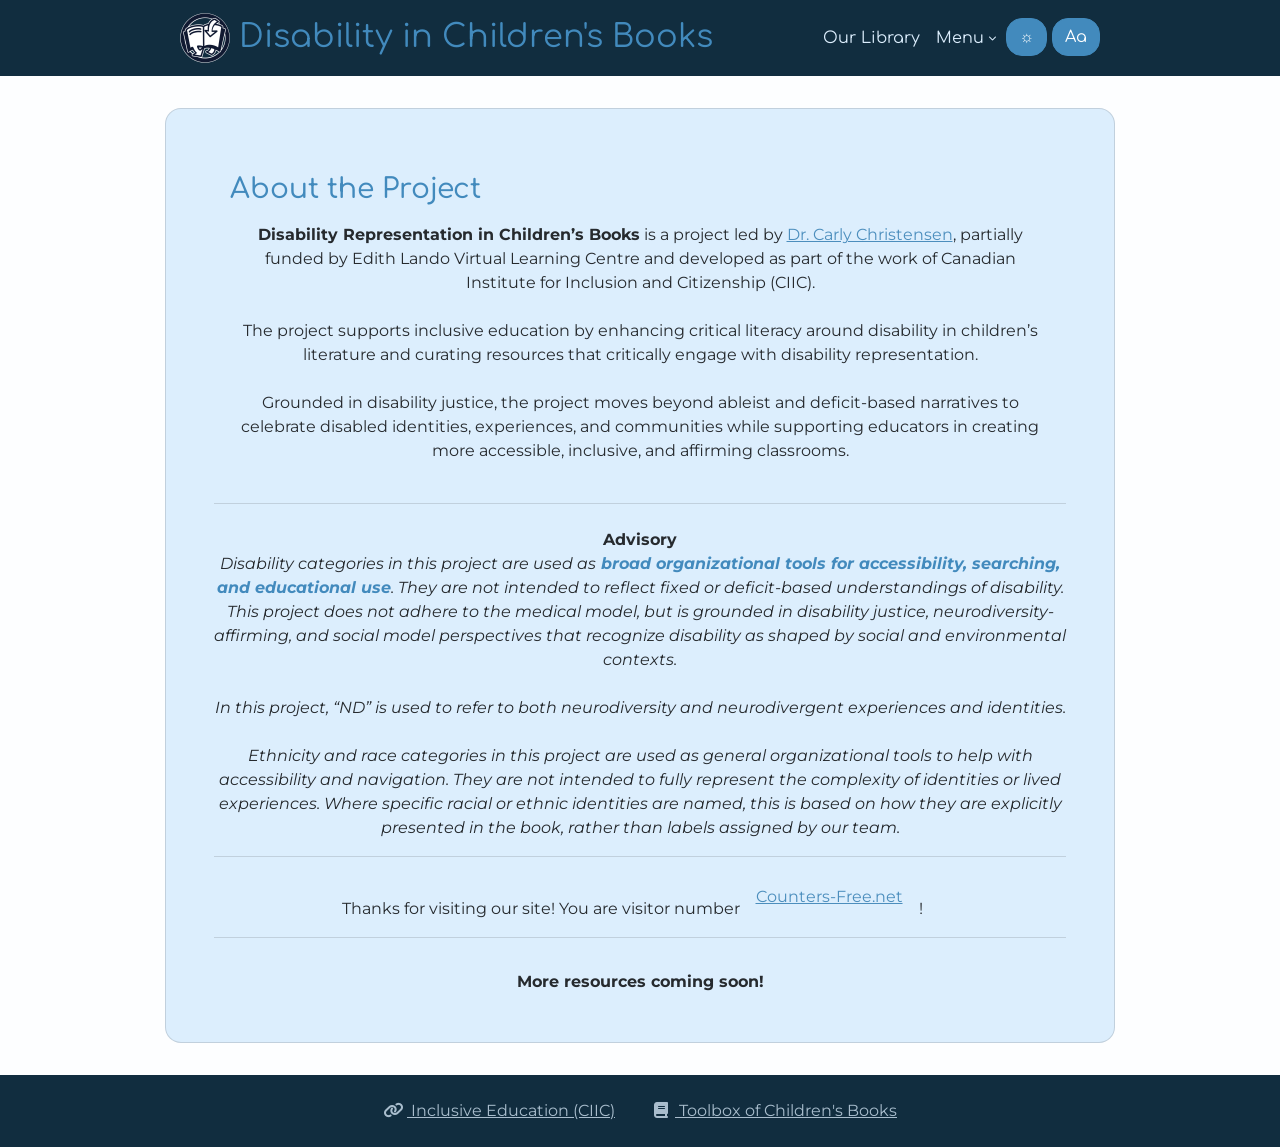
<file: about.html>
<!DOCTYPE html>
<html lang="en">

<head>

  <meta charset="UTF-8">
  <meta name="viewport" content="width=device-width, initial-scale=1.0">

  <!-- ----------------------------------------------------------------- -->
  <!-- About Your Site                                                   -->
  <!-- ----------------------------------------------------------------- -->
  <link rel="shortcut icon" type="image/png" href="assets/favicon.png" />
  <title>Disability in Children's Books</title>
  <meta name="title" content="Disability in Children's Books" />
  <meta name="type" content="website" />
  <meta name="url" content="https://disbilityinchildrensbook.github.io/book/" />
  <meta name="image" content="assets/meta.png" />
  <meta name="description" content="Supporting inclusive education by curating disability justice-grounded children's literature resources.">

  <!-- No AI scraping directives -->
  <meta name="robots" content="noai">
  <meta name="robots" content="noimageai">

  <!-- ----------------------------------------------------------------- -->
  <!-- Styles                                                            -->
  <!-- ----------------------------------------------------------------- -->

  <!-- Bootstrap CSS -->
  <!-- Using Bootstrap 4.5 because its closest to Toyhou.se's current version -->
  <!-- https://getbootstrap.com/docs/4.5/getting-started/introduction/ -->
  <link rel="stylesheet" href="https://cdn.jsdelivr.net/npm/bootstrap@4.5.3/dist/css/bootstrap.min.css" integrity="sha384-TX8t27EcRE3e/ihU7zmQxVncDAy5uIKz4rEkgIXeMed4M0jlfIDPvg6uqKI2xXr2" crossorigin="anonymous">

  <!-- Font Awesome Icons -->
  <link rel="stylesheet" href="https://cdnjs.cloudflare.com/ajax/libs/font-awesome/6.7.2/css/all.min.css">


  <!-- ----------------------------------------------------------------- -->
  <!-- Optional Styles                                                   -->
  <!-- ----------------------------------------------------------------- -->

  <!-- Custom CSS -->
  <link rel="stylesheet" type="text/css" href="styles/css/charadex.css">

  <!-- Google Font -->
  <link href="https://fonts.googleapis.com/css?family=Montserrat:400|Comfortaa:500" rel="stylesheet">


</head>

<body id="charadex-body">


  <!-- --------------------------------------------------------------------
  <-- Header
  <-------------------------------------------------------------------- -->
  <div class="load-html" id="header" data-source="includes/header.html"></div>


  <!-- --------------------------------------------------------------------
  <-- Main List
  <-------------------------------------------------------------------- -->
  <div class="container" id="main-container">
    <div class="card p-md-5 p-4">

      <!-- General Info
      <-------------------------------------------------------------------- -->
      <div class="p-3">
        <h3 class="text-primary mb-3">About the Project</h3>
        <div class="px-4">
         

        </div>
      <center>
         <b> Disability Representation in Children’s Books</b> is a project led by  <a href="https://ecps.educ.ubc.ca/carly-christensen/">Dr. Carly Christensen</a>, partially funded by Edith Lando Virtual Learning Centre and developed as part of the work of Canadian Institute for Inclusion and Citizenship (CIIC). 
       
       <br><br>
       
       
       The project supports inclusive education by enhancing critical literacy around disability in children’s literature and curating resources that critically engage with disability representation. 
       <br><br>
       
       Grounded in disability justice, the project moves beyond ableist and deficit-based narratives to celebrate disabled identities, experiences, and communities while supporting educators in creating more accessible, inclusive, and affirming classrooms.
      </center>

    


      </div> <hr class="my-4">
    
<b class="text-center" >Advisory</b>
<i class="text-center">Disability categories in this project are used as<b class="text-primary"> broad organizational tools for accessibility, searching, and educational use</b>. They are not intended to reflect fixed or deficit-based understandings of disability. This project does not adhere to the medical model, but is grounded in disability justice, neurodiversity-affirming, and social model perspectives that recognize disability as shaped by social and environmental contexts.				
	</i>			
  <br>
				  
<i class="text-center">In this project, “ND” is used to refer to both neurodiversity and neurodivergent experiences and identities.</i>		

<br>
<i class="text-center">
  Ethnicity and race categories in this project are used as general organizational tools to help with accessibility and navigation. They are not intended to fully represent the complexity of identities or lived experiences. Where specific racial or ethnic identities are named, this is based on how they are explicitly presented in the book, rather than labels assigned by our team.							
									
</i>
	<hr>
  <!--<div class="alert alert-info mb-3 py-2 px-3">
<p><b><i class="fa fa-circle-info mr-2"></i>  More features will be publically available soon! </p>
</div>-->
<div class="row no-gutters text-center" style="  display: flex;
  justify-content: center;
  align-items: center;  ">
  <center></center>
  <span class="col-auto pr-3 mt-4"> Thanks for visiting our site! You are visitor number</span><span class="col-auto"><a href='https://www.counters-free.net/'>Counters-Free.net</a>
  <script type='text/javascript' src='https://www.freevisitorcounters.com/auth.php?id=39378f1fe2e6967205dcf7df595dcff6ccb14082'></script>
<script type="text/javascript" src="https://www.freevisitorcounters.com/en/home/counter/1551804/t/3"></script></span>   <span class="col-auto pr-3 mt-4 pl-3"> !</span>
</div>



<hr>


<p class="text-center mt-3"><b>More resources coming soon!</b></p>
    </div>
  </div>

  <!-- --------------------------------------------------------------------
  <-- Footer
  <-------------------------------------------------------------------- -->
  <div class="load-html" id="footer" data-source="includes/footer.html"></div>

  <!-- ----------------------------------------------------------------- -->
  <!-- JS                                                                -->
  <!-- ----------------------------------------------------------------- -->

  <!-- JQuery -->
  <script src="https://code.jquery.com/jquery-3.6.0.js" integrity="sha256-H+K7U5CnXl1h5ywQfKtSj8PCmoN9aaq30gDh27Xc0jk=" crossorigin="anonymous"></script>

  <!-- Bootstrap -->
  <script src="https://cdn.jsdelivr.net/npm/bootstrap@4.5.3/dist/js/bootstrap.bundle.min.js" integrity="sha384-ho+j7jyWK8fNQe+A12Hb8AhRq26LrZ/JpcUGGOn+Y7RsweNrtN/tE3MoK7ZeZDyx" crossorigin="anonymous"></script>

  <!-- Charadex Script -->
  <script src="styles/js/pages/base.js" type="module"></script>


</body>

</html>
</file>
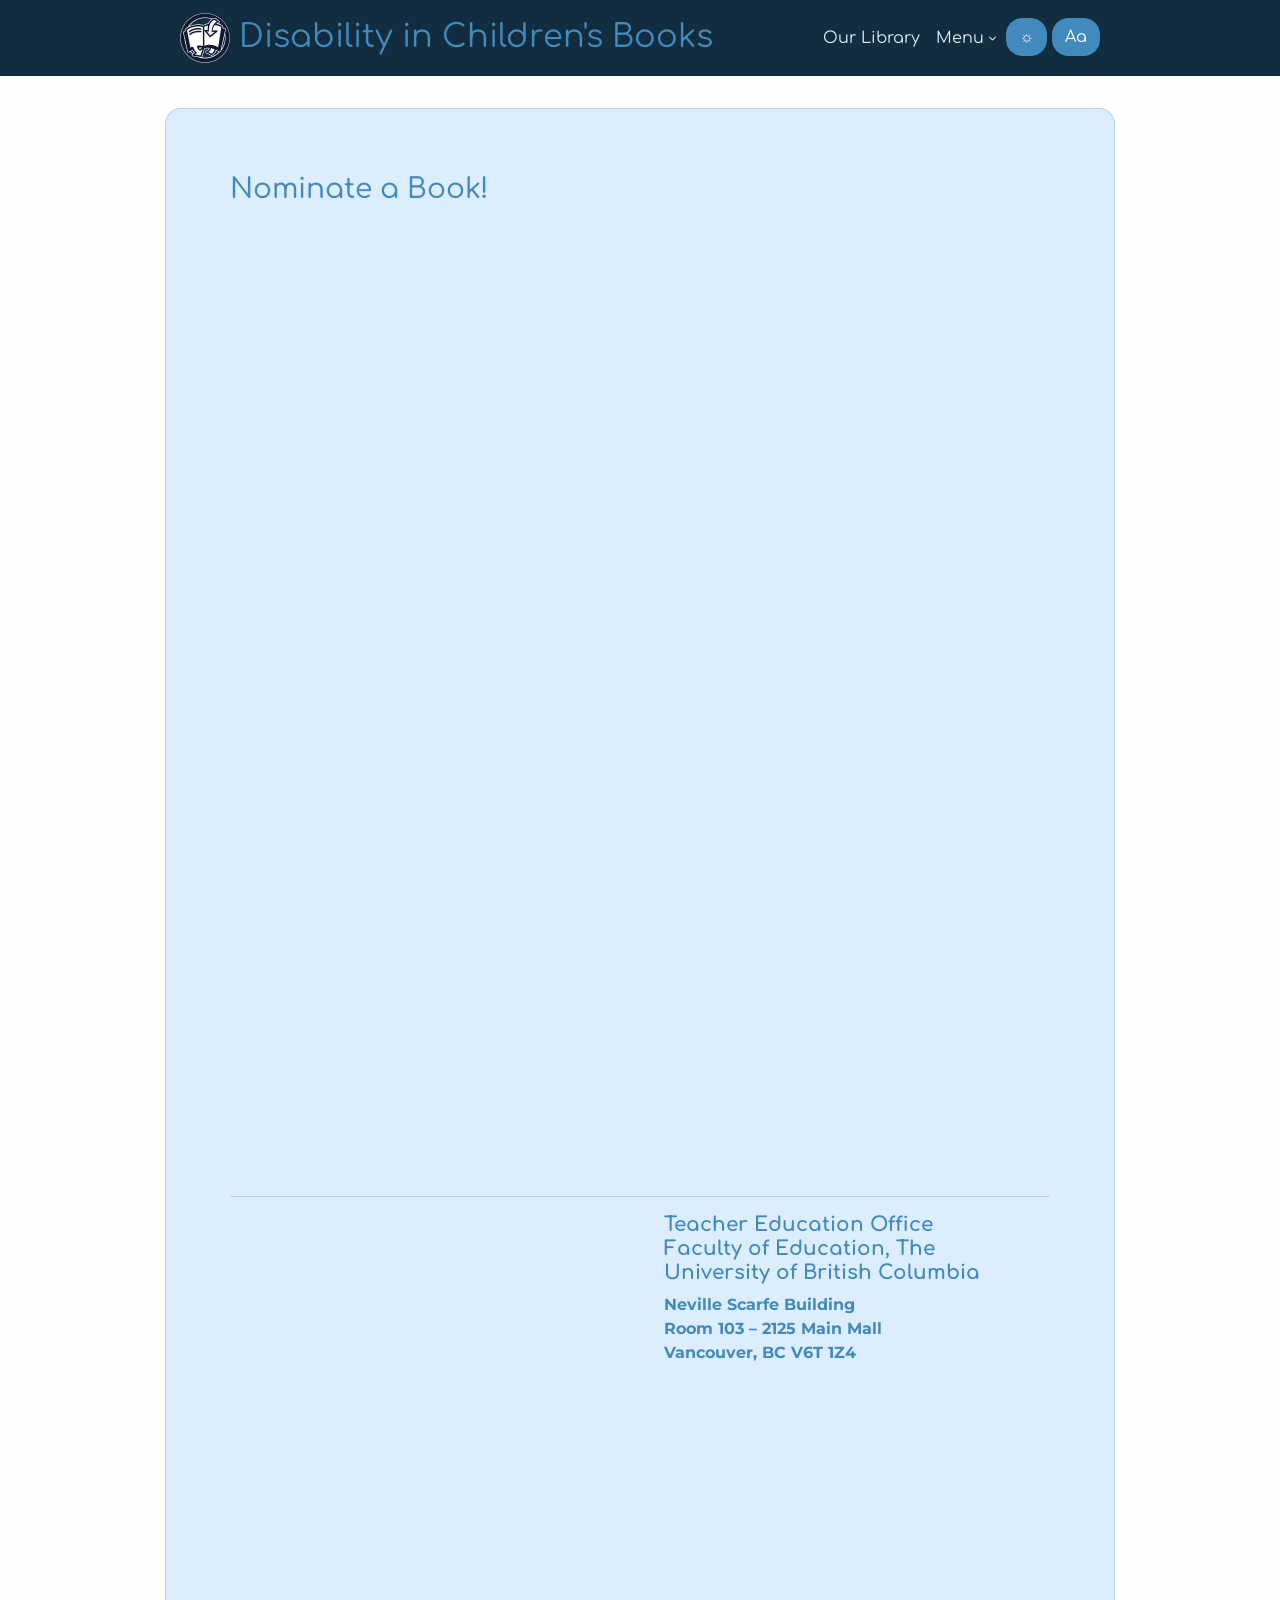
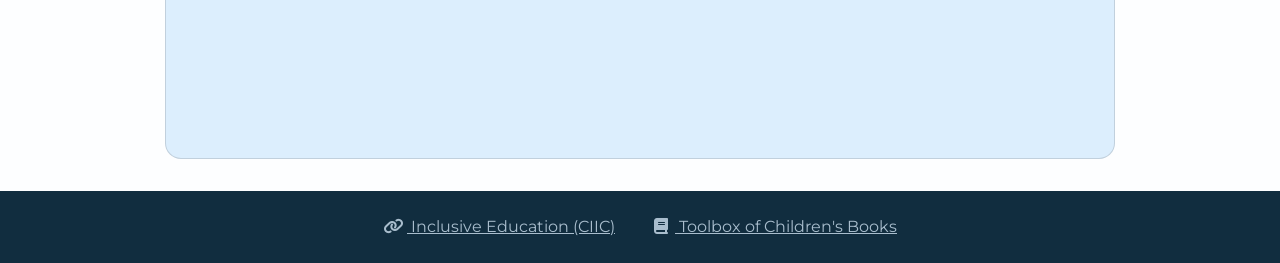
<file: nominate.html>
<!DOCTYPE html>
<html lang="en">

<head>

  <meta charset="UTF-8">
  <meta name="viewport" content="width=device-width, initial-scale=1.0">

  <!-- ----------------------------------------------------------------- -->
  <!-- About Your Site                                                   -->
  <!-- ----------------------------------------------------------------- -->
  <link rel="shortcut icon" type="image/png" href="assets/favicon.png" />
  <title>Disability in Children's Books</title>
  <meta name="title" content="Disability in Children's Books" />
  <meta name="type" content="website" />
  <meta name="url" content="https://disbilityinchildrensbook.github.io/book/" />
  <meta name="image" content="assets/meta.png" />
  <meta name="description" content="Supporting inclusive education by curating disability justice-grounded children's literature resources.">

  <!-- No AI scraping directives -->
  <meta name="robots" content="noai">
  <meta name="robots" content="noimageai">


  <!-- ----------------------------------------------------------------- -->
  <!-- Styles                                                            -->
  <!-- ----------------------------------------------------------------- -->

  <!-- Bootstrap CSS -->
  <!-- Using Bootstrap 4.5 because its closest to Toyhou.se's current version -->
  <!-- https://getbootstrap.com/docs/4.5/getting-started/introduction/ -->
  <link rel="stylesheet" href="https://cdn.jsdelivr.net/npm/bootstrap@4.5.3/dist/css/bootstrap.min.css" integrity="sha384-TX8t27EcRE3e/ihU7zmQxVncDAy5uIKz4rEkgIXeMed4M0jlfIDPvg6uqKI2xXr2" crossorigin="anonymous">

  <!-- Font Awesome Icons -->
  <link rel="stylesheet" href="https://cdnjs.cloudflare.com/ajax/libs/font-awesome/6.7.2/css/all.min.css">


  <!-- ----------------------------------------------------------------- -->
  <!-- Optional Styles                                                   -->
  <!-- ----------------------------------------------------------------- -->

  <!-- Custom CSS -->
  <link rel="stylesheet" type="text/css" href="styles/css/charadex.css">

  <!-- Google Font -->
  <link href="https://fonts.googleapis.com/css?family=Montserrat:400|Comfortaa:500" rel="stylesheet">


</head>

<body id="charadex-body">


  <!-- --------------------------------------------------------------------
  <-- Header
  <-------------------------------------------------------------------- -->
  <div class="load-html" id="header" data-source="includes/header.html"></div>


  <!-- --------------------------------------------------------------------
  <-- Main List
  <-------------------------------------------------------------------- -->
  <div class="container" id="main-container">
    <div class="card p-md-5 p-4">

      <!-- General Info
      <-------------------------------------------------------------------- -->
      <div class="p-3">
          <h3 class="text-primary mb-3">Nominate a Book!</h3>

          <div class="px-4">
          <iframe src="https://docs.google.com/forms/d/e/1FAIpQLSfnabGq7wWLCTA9i6aorPqOwXH2LlOTKi2JpeHnOroPniGUMg/viewform?embedded=true" width="650" height="950" frameborder="0" marginheight="0" marginwidth="0">Loading…</iframe>

         
        </div>


  <hr>
        <div class="px-4">
  
<div class="row no-gutters">
    <div class="col-lg-6 col-12">
          
<iframe src="https://www.google.com/maps/embed?pb=!1m14!1m8!1m3!1d2603.6541728397315!2d-123.2559535!3d49.2640004!3m2!1i1024!2i768!4f13.1!3m3!1m2!1s0x548672b5ef3aebe1%3A0x5eb3dfeb52d54f67!2sTeacher%20Education%20Office%2C%20Faculty%20of%20Education%2C%20University%20of%20British%20Columbia!5e0!3m2!1sen!2sca!4v1778176915376!5m2!1sen!2sca" width="400" height="450" style="border:0;" allowfullscreen="" loading="lazy" referrerpolicy="no-referrer-when-downgrade"></iframe>

</div>
  <div class="col-lg-6 col-12 pl-lg-4 text-primary">
<h5>
  <b>    Teacher Education Office</b><br>
<b class="mt-3">Faculty of Education, The University of British Columbia</b><br>
</h5>
<b>Neville Scarfe Building</b><br>
<b>Room 103 – 2125 Main Mall</b><br>
<b>Vancouver, BC V6T 1Z4</b><br>
  </div>



</div>


        </div>
        
<br>
    
      </div>

    </div>
  </div>

  <!-- --------------------------------------------------------------------
  <-- Footer
  <-------------------------------------------------------------------- -->
  <div class="load-html" id="footer" data-source="includes/footer.html"></div>

  <!-- ----------------------------------------------------------------- -->
  <!-- JS                                                                -->
  <!-- ----------------------------------------------------------------- -->

  <!-- JQuery -->
  <script src="https://code.jquery.com/jquery-3.6.0.js" integrity="sha256-H+K7U5CnXl1h5ywQfKtSj8PCmoN9aaq30gDh27Xc0jk=" crossorigin="anonymous"></script>

  <!-- Bootstrap -->
  <script src="https://cdn.jsdelivr.net/npm/bootstrap@4.5.3/dist/js/bootstrap.bundle.min.js" integrity="sha384-ho+j7jyWK8fNQe+A12Hb8AhRq26LrZ/JpcUGGOn+Y7RsweNrtN/tE3MoK7ZeZDyx" crossorigin="anonymous"></script>

  <!-- Charadex Script -->
  <script src="styles/js/pages/base.js" type="module"></script>


</body>

</html>
</file>
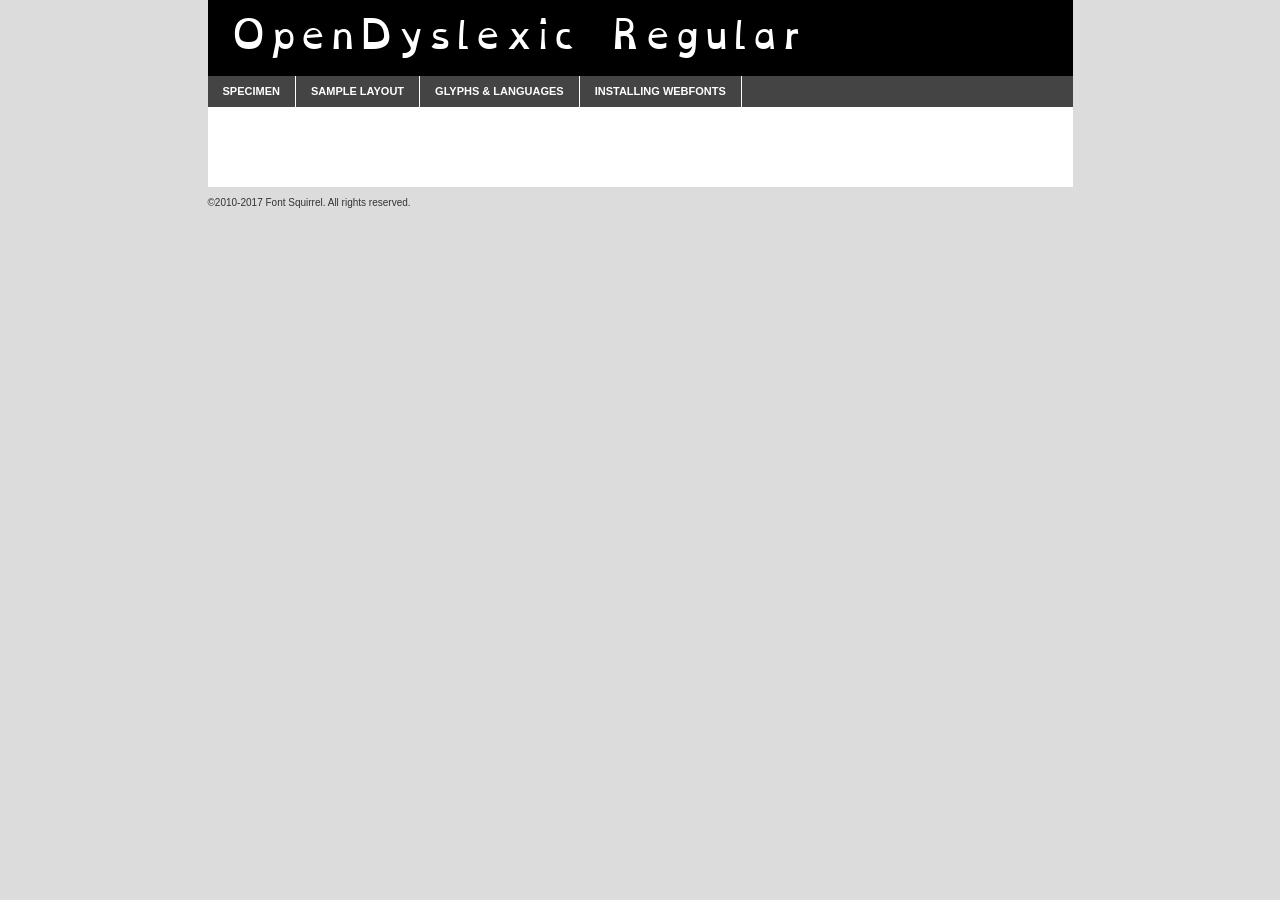
<file: fonts/opendyslexic-regular-demo.html>
<!DOCTYPE html PUBLIC "-//W3C//DTD XHTML 1.0 Transitional//EN"
        "http://www.w3.org/TR/xhtml1/DTD/xhtml1-transitional.dtd">

<html xmlns="http://www.w3.org/1999/xhtml" xml:lang="en" lang="en">
<head>
    <meta http-equiv="Content-Type" content="text/html; charset=utf-8"/>
    <script src="http://ajax.googleapis.com/ajax/libs/jquery/1.7.2/jquery.min.js" type="text/javascript" charset="utf-8"></script>
    <script type="text/javascript">
		(function($) {
			$.fn.easyTabs = function(option) {
				var param = jQuery.extend({ fadeSpeed: 'fast', defaultContent: 1, activeClass: 'active' }, option);
				$(this).each(function() {
					var thisId = '#' + this.id;
					if ( param.defaultContent == '' )
					{
						param.defaultContent = 1;
					}
					if ( typeof param.defaultContent == 'number' )
					{
						var defaultTab = $(thisId + ' .tabs li:eq(' + (param.defaultContent - 1) + ') a').attr('href').substr(1);
					}
					else
					{
						var defaultTab = param.defaultContent;
					}
					$(thisId + ' .tabs li a').each(function() {
						var tabToHide = $(this).attr('href').substr(1);
						$('#' + tabToHide).addClass('easytabs-tab-content');
					});
					hideAll();
					changeContent(defaultTab);

					function hideAll() {$(thisId + ' .easytabs-tab-content').hide();}

					function changeContent(tabId)
					{
						hideAll();
						$(thisId + ' .tabs li').removeClass(param.activeClass);
						$(thisId + ' .tabs li a[href=#' + tabId + ']').closest('li').addClass(param.activeClass);
						if ( param.fadeSpeed != 'none' )
						{
							$(thisId + ' #' + tabId).fadeIn(param.fadeSpeed);
						}
						else
						{
							$(thisId + ' #' + tabId).show();
						}
					}

					$(thisId + ' .tabs li').click(function() {
						var tabId = $(this).find('a').attr('href').substr(1);
						changeContent(tabId);
						return false;
					});
				});
			}
		})(jQuery);
    </script>
    <link rel="stylesheet" href="specimen_files/specimen_stylesheet.css" type="text/css" charset="utf-8"/>
    <link rel="stylesheet" href="stylesheet.css" type="text/css" charset="utf-8"/>

    <style type="text/css">
        		body {
			font-family: 'opendyslexicregular';
        		}

            </style>

    <title>OpenDyslexic Regular Specimen</title>


    <script type="text/javascript" charset="utf-8">
		$(document).ready(function() {
			$('#container').easyTabs({ defaultContent: 1 });
		});
    </script>
</head>

<body>
<div id="container">
    <div id="header">
		OpenDyslexic Regular    </div>
    <ul class="tabs">
        <li><a href="#specimen">Specimen</a></li>
        <li><a href="#layout">Sample Layout</a></li>
                <li><a href="#glyphs">Glyphs &amp; Languages</a></li>
        <li><a href="#installing">Installing Webfonts</a></li>

    </ul>

    <div id="main_content">


        <div id="specimen">

            <div class="section">
                <div class="grid12 firstcol">
                    <div class="huge">AaBb</div>
                </div>
            </div>

            <div class="section">
                <div class="glyph_range">A&#x200B;B&#x200b;C&#x200b;D&#x200b;E&#x200b;F&#x200b;G&#x200b;H&#x200b;I&#x200b;J&#x200b;K&#x200b;L&#x200b;M&#x200b;N&#x200b;O&#x200b;P&#x200b;Q&#x200b;R&#x200b;S&#x200b;T&#x200b;U&#x200b;V&#x200b;W&#x200b;X&#x200b;Y&#x200b;Z&#x200b;a&#x200b;b&#x200b;c&#x200b;d&#x200b;e&#x200b;f&#x200b;g&#x200b;h&#x200b;i&#x200b;j&#x200b;k&#x200b;l&#x200b;m&#x200b;n&#x200b;o&#x200b;p&#x200b;q&#x200b;r&#x200b;s&#x200b;t&#x200b;u&#x200b;v&#x200b;w&#x200b;x&#x200b;y&#x200b;z&#x200b;1&#x200b;2&#x200b;3&#x200b;4&#x200b;5&#x200b;6&#x200b;7&#x200b;8&#x200b;9&#x200b;0&#x200b;&amp;&#x200b;.&#x200b;,&#x200b;?&#x200b;!&#x200b;&#64;&#x200b;(&#x200b;)&#x200b;#&#x200b;$&#x200b;%&#x200b;*&#x200b;+&#x200b;-&#x200b;=&#x200b;:&#x200b;;</div>
            </div>
            <div class="section">
                <div class="grid12 firstcol">
                    <table class="sample_table">
                        <tr>
                            <td>10</td>
                            <td class="size10">abcdefghijklmnopqrstuvwxyzABCDEFGHIJKLMNOPQRSTUVWXYZ0123456789abcdefghijklmnopqrstuvwxyzABCDEFGHIJKLMNOPQRSTUVWXYZ0123456789abcdefghijklmnopqrstuvwxyzABCDEFGHIJKLMNOPQRSTUVWXYZ</td>
                        </tr>
                        <tr>
                            <td>11</td>
                            <td class="size11">abcdefghijklmnopqrstuvwxyzABCDEFGHIJKLMNOPQRSTUVWXYZ0123456789abcdefghijklmnopqrstuvwxyzABCDEFGHIJKLMNOPQRSTUVWXYZ0123456789abcdefghijklmnopqrstuvwxyzABCDEFGHIJKLMNOPQRSTUVWXYZ</td>
                        </tr>
                        <tr>
                            <td>12</td>
                            <td class="size12">abcdefghijklmnopqrstuvwxyzABCDEFGHIJKLMNOPQRSTUVWXYZ0123456789abcdefghijklmnopqrstuvwxyzABCDEFGHIJKLMNOPQRSTUVWXYZ0123456789abcdefghijklmnopqrstuvwxyzABCDEFGHIJKLMNOPQRSTUVWXYZ</td>
                        </tr>
                        <tr>
                            <td>13</td>
                            <td class="size13">abcdefghijklmnopqrstuvwxyzABCDEFGHIJKLMNOPQRSTUVWXYZ0123456789abcdefghijklmnopqrstuvwxyzABCDEFGHIJKLMNOPQRSTUVWXYZ0123456789abcdefghijklmnopqrstuvwxyzABCDEFGHIJKLMNOPQRSTUVWXYZ</td>
                        </tr>
                        <tr>
                            <td>14</td>
                            <td class="size14">abcdefghijklmnopqrstuvwxyzABCDEFGHIJKLMNOPQRSTUVWXYZ0123456789abcdefghijklmnopqrstuvwxyzABCDEFGHIJKLMNOPQRSTUVWXYZ0123456789abcdefghijklmnopqrstuvwxyzABCDEFGHIJKLMNOPQRSTUVWXYZ</td>
                        </tr>
                        <tr>
                            <td>16</td>
                            <td class="size16">abcdefghijklmnopqrstuvwxyzABCDEFGHIJKLMNOPQRSTUVWXYZ0123456789abcdefghijklmnopqrstuvwxyzABCDEFGHIJKLMNOPQRSTUVWXYZ</td>
                        </tr>
                        <tr>
                            <td>18</td>
                            <td class="size18">abcdefghijklmnopqrstuvwxyzABCDEFGHIJKLMNOPQRSTUVWXYZ0123456789abcdefghijklmnopqrstuvwxyzABCDEFGHIJKLMNOPQRSTUVWXYZ</td>
                        </tr>
                        <tr>
                            <td>20</td>
                            <td class="size20">abcdefghijklmnopqrstuvwxyzABCDEFGHIJKLMNOPQRSTUVWXYZ0123456789abcdefghijklmnopqrstuvwxyzABCDEFGHIJKLMNOPQRSTUVWXYZ</td>
                        </tr>
                        <tr>
                            <td>24</td>
                            <td class="size24">abcdefghijklmnopqrstuvwxyzABCDEFGHIJKLMNOPQRSTUVWXYZ0123456789abcdefghijklmnopqrstuvwxyzABCDEFGHIJKLMNOPQRSTUVWXYZ</td>
                        </tr>
                        <tr>
                            <td>30</td>
                            <td class="size30">abcdefghijklmnopqrstuvwxyzABCDEFGHIJKLMNOPQRSTUVWXYZ0123456789abcdefghijklmnopqrstuvwxyzABCDEFGHIJKLMNOPQRSTUVWXYZ</td>
                        </tr>
                        <tr>
                            <td>36</td>
                            <td class="size36">abcdefghijklmnopqrstuvwxyzABCDEFGHIJKLMNOPQRSTUVWXYZ0123456789abcdefghijklmnopqrstuvwxyzABCDEFGHIJKLMNOPQRSTUVWXYZ</td>
                        </tr>
                        <tr>
                            <td>48</td>
                            <td class="size48">abcdefghijklmnopqrstuvwxyzABCDEFGHIJKLMNOPQRSTUVWXYZ0123456789abcdefghijklmnopqrstuvwxyzABCDEFGHIJKLMNOPQRSTUVWXYZ</td>
                        </tr>
                        <tr>
                            <td>60</td>
                            <td class="size60">abcdefghijklmnopqrstuvwxyzABCDEFGHIJKLMNOPQRSTUVWXYZ0123456789abcdefghijklmnopqrstuvwxyzABCDEFGHIJKLMNOPQRSTUVWXYZ</td>
                        </tr>
                        <tr>
                            <td>72</td>
                            <td class="size72">abcdefghijklmnopqrstuvwxyzABCDEFGHIJKLMNOPQRSTUVWXYZ0123456789abcdefghijklmnopqrstuvwxyzABCDEFGHIJKLMNOPQRSTUVWXYZ</td>
                        </tr>
                        <tr>
                            <td>90</td>
                            <td class="size90">abcdefghijklmnopqrstuvwxyzABCDEFGHIJKLMNOPQRSTUVWXYZ0123456789abcdefghijklmnopqrstuvwxyzABCDEFGHIJKLMNOPQRSTUVWXYZ</td>
                        </tr>
                    </table>

                </div>

            </div>


            <div class="section" id="bodycomparison">


                <div id="xheight">
                    <div class="fontbody">&#x25FC;&#x25FC;&#x25FC;&#x25FC;&#x25FC;&#x25FC;&#x25FC;&#x25FC;&#x25FC;&#x25FC;&#x25FC;&#x25FC;&#x25FC;&#x25FC;&#x25FC;&#x25FC;&#x25FC;&#x25FC;&#x25FC;&#x25FC;&#x25FC;&#x25FC;&#x25FC;&#x25FC;&#x25FC;&#x25FC;&#x25FC;&#x25FC;&#x25FC;&#x25FC;&#x25FC;&#x25FC;&#x25FC;&#x25FC;&#x25FC;&#x25FC;&#x25FC;&#x25FC;&#x25FC;&#x25FC;&#x25FC;&#x25FC;&#x25FC;&#x25FC;&#x25FC;&#x25FC;&#x25FC;&#x25FC;&#x25FC;&#x25FC;&#x25FC;&#x25FC;&#x25FC;&#x25FC;&#x25FC;&#x25FC;&#x25FC;&#x25FC;&#x25FC;&#x25FC;&#x25FC;&#x25FC;&#x25FC;&#x25FC;&#x25FC;&#x25FC;&#x25FC;&#x25FC;&#x25FC;&#x25FC;&#x25FC;&#x25FC;&#x25FC;&#x25FC;&#x25FC;&#x25FC;&#x25FC;&#x25FC;&#x25FC;&#x25FC;&#x25FC;&#x25FC;&#x25FC;&#x25FC;&#x25FC;&#x25FC;&#x25FC;&#x25FC;&#x25FC;&#x25FC;&#x25FC;&#x25FC;&#x25FC;&#x25FC;&#x25FC;&#x25FC;&#x25FC;&#x25FC;&#x25FC;body</div>
                    <div class="arialbody">body</div>
                    <div class="verdanabody">body</div>
                    <div class="georgiabody">body</div>
                </div>
                <div class="fontbody" style="z-index:1">
                    body<span>OpenDyslexic Regular</span>
                </div>
                <div class="arialbody" style="z-index:1">
                    body<span>Arial</span>
                </div>
                <div class="verdanabody" style="z-index:1">
                    body<span>Verdana</span>
                </div>
                <div class="georgiabody" style="z-index:1">
                    body<span>Georgia</span>
                </div>


            </div>


            <div class="section psample psample_row1" id="">

                <div class="grid2 firstcol">
                    <p class="size10"><span>10.</span>Aenean lacinia bibendum nulla sed consectetur. Fusce dapibus, tellus ac cursus commodo, tortor mauris condimentum nibh, ut fermentum massa justo sit amet risus. Nullam id dolor id nibh ultricies vehicula ut id elit. Cum sociis natoque penatibus et magnis dis parturient montes, nascetur ridiculus mus. Nulla vitae elit libero, a pharetra augue.</p>

                </div>
                <div class="grid3">
                    <p class="size11"><span>11.</span>Aenean lacinia bibendum nulla sed consectetur. Fusce dapibus, tellus ac cursus commodo, tortor mauris condimentum nibh, ut fermentum massa justo sit amet risus. Nullam id dolor id nibh ultricies vehicula ut id elit. Cum sociis natoque penatibus et magnis dis parturient montes, nascetur ridiculus mus. Nulla vitae elit libero, a pharetra augue.</p>

                </div>
                <div class="grid3">
                    <p class="size12"><span>12.</span>Aenean lacinia bibendum nulla sed consectetur. Fusce dapibus, tellus ac cursus commodo, tortor mauris condimentum nibh, ut fermentum massa justo sit amet risus. Nullam id dolor id nibh ultricies vehicula ut id elit. Cum sociis natoque penatibus et magnis dis parturient montes, nascetur ridiculus mus. Nulla vitae elit libero, a pharetra augue.</p>

                </div>
                <div class="grid4">
                    <p class="size13"><span>13.</span>Aenean lacinia bibendum nulla sed consectetur. Fusce dapibus, tellus ac cursus commodo, tortor mauris condimentum nibh, ut fermentum massa justo sit amet risus. Nullam id dolor id nibh ultricies vehicula ut id elit. Cum sociis natoque penatibus et magnis dis parturient montes, nascetur ridiculus mus. Nulla vitae elit libero, a pharetra augue.</p>

                </div>
                <div class="white_blend"></div>

            </div>
            <div class="section psample psample_row2" id="">
                <div class="grid3 firstcol">
                    <p class="size14"><span>14.</span>Aenean lacinia bibendum nulla sed consectetur. Fusce dapibus, tellus ac cursus commodo, tortor mauris condimentum nibh, ut fermentum massa justo sit amet risus. Nullam id dolor id nibh ultricies vehicula ut id elit. Cum sociis natoque penatibus et magnis dis parturient montes, nascetur ridiculus mus. Nulla vitae elit libero, a pharetra augue.</p>

                </div>
                <div class="grid4">
                    <p class="size16"><span>16.</span>Aenean lacinia bibendum nulla sed consectetur. Fusce dapibus, tellus ac cursus commodo, tortor mauris condimentum nibh, ut fermentum massa justo sit amet risus. Nullam id dolor id nibh ultricies vehicula ut id elit. Cum sociis natoque penatibus et magnis dis parturient montes, nascetur ridiculus mus. Nulla vitae elit libero, a pharetra augue.</p>

                </div>
                <div class="grid5">
                    <p class="size18"><span>18.</span>Aenean lacinia bibendum nulla sed consectetur. Fusce dapibus, tellus ac cursus commodo, tortor mauris condimentum nibh, ut fermentum massa justo sit amet risus. Nullam id dolor id nibh ultricies vehicula ut id elit. Cum sociis natoque penatibus et magnis dis parturient montes, nascetur ridiculus mus. Nulla vitae elit libero, a pharetra augue.</p>

                </div>

                <div class="white_blend"></div>

            </div>

            <div class="section psample psample_row3" id="">
                <div class="grid5 firstcol">
                    <p class="size20"><span>20.</span>Aenean lacinia bibendum nulla sed consectetur. Fusce dapibus, tellus ac cursus commodo, tortor mauris condimentum nibh, ut fermentum massa justo sit amet risus. Nullam id dolor id nibh ultricies vehicula ut id elit. Cum sociis natoque penatibus et magnis dis parturient montes, nascetur ridiculus mus. Nulla vitae elit libero, a pharetra augue.</p>
                </div>
                <div class="grid7">
                    <p class="size24"><span>24.</span>Aenean lacinia bibendum nulla sed consectetur. Fusce dapibus, tellus ac cursus commodo, tortor mauris condimentum nibh, ut fermentum massa justo sit amet risus. Nullam id dolor id nibh ultricies vehicula ut id elit. Cum sociis natoque penatibus et magnis dis parturient montes, nascetur ridiculus mus. Nulla vitae elit libero, a pharetra augue.</p>
                </div>

                <div class="white_blend"></div>

            </div>

            <div class="section psample psample_row4" id="">
                <div class="grid12 firstcol">
                    <p class="size30"><span>30.</span>Aenean lacinia bibendum nulla sed consectetur. Fusce dapibus, tellus ac cursus commodo, tortor mauris condimentum nibh, ut fermentum massa justo sit amet risus. Nullam id dolor id nibh ultricies vehicula ut id elit. Cum sociis natoque penatibus et magnis dis parturient montes, nascetur ridiculus mus. Nulla vitae elit libero, a pharetra augue.</p>
                </div>
                <div class="white_blend"></div>

            </div>


            <div class="section psample psample_row1 fullreverse">
                <div class="grid2 firstcol">
                    <p class="size10"><span>10.</span>Aenean lacinia bibendum nulla sed consectetur. Fusce dapibus, tellus ac cursus commodo, tortor mauris condimentum nibh, ut fermentum massa justo sit amet risus. Nullam id dolor id nibh ultricies vehicula ut id elit. Cum sociis natoque penatibus et magnis dis parturient montes, nascetur ridiculus mus. Nulla vitae elit libero, a pharetra augue.</p>

                </div>
                <div class="grid3">
                    <p class="size11"><span>11.</span>Aenean lacinia bibendum nulla sed consectetur. Fusce dapibus, tellus ac cursus commodo, tortor mauris condimentum nibh, ut fermentum massa justo sit amet risus. Nullam id dolor id nibh ultricies vehicula ut id elit. Cum sociis natoque penatibus et magnis dis parturient montes, nascetur ridiculus mus. Nulla vitae elit libero, a pharetra augue.</p>

                </div>
                <div class="grid3">
                    <p class="size12"><span>12.</span>Aenean lacinia bibendum nulla sed consectetur. Fusce dapibus, tellus ac cursus commodo, tortor mauris condimentum nibh, ut fermentum massa justo sit amet risus. Nullam id dolor id nibh ultricies vehicula ut id elit. Cum sociis natoque penatibus et magnis dis parturient montes, nascetur ridiculus mus. Nulla vitae elit libero, a pharetra augue.</p>

                </div>
                <div class="grid4">
                    <p class="size13"><span>13.</span>Aenean lacinia bibendum nulla sed consectetur. Fusce dapibus, tellus ac cursus commodo, tortor mauris condimentum nibh, ut fermentum massa justo sit amet risus. Nullam id dolor id nibh ultricies vehicula ut id elit. Cum sociis natoque penatibus et magnis dis parturient montes, nascetur ridiculus mus. Nulla vitae elit libero, a pharetra augue.</p>

                </div>
                <div class="black_blend"></div>

            </div>

            <div class="section psample psample_row2 fullreverse">
                <div class="grid3 firstcol">
                    <p class="size14"><span>14.</span>Aenean lacinia bibendum nulla sed consectetur. Fusce dapibus, tellus ac cursus commodo, tortor mauris condimentum nibh, ut fermentum massa justo sit amet risus. Nullam id dolor id nibh ultricies vehicula ut id elit. Cum sociis natoque penatibus et magnis dis parturient montes, nascetur ridiculus mus. Nulla vitae elit libero, a pharetra augue.</p>

                </div>
                <div class="grid4">
                    <p class="size16"><span>16.</span>Aenean lacinia bibendum nulla sed consectetur. Fusce dapibus, tellus ac cursus commodo, tortor mauris condimentum nibh, ut fermentum massa justo sit amet risus. Nullam id dolor id nibh ultricies vehicula ut id elit. Cum sociis natoque penatibus et magnis dis parturient montes, nascetur ridiculus mus. Nulla vitae elit libero, a pharetra augue.</p>

                </div>
                <div class="grid5">
                    <p class="size18"><span>18.</span>Aenean lacinia bibendum nulla sed consectetur. Fusce dapibus, tellus ac cursus commodo, tortor mauris condimentum nibh, ut fermentum massa justo sit amet risus. Nullam id dolor id nibh ultricies vehicula ut id elit. Cum sociis natoque penatibus et magnis dis parturient montes, nascetur ridiculus mus. Nulla vitae elit libero, a pharetra augue.</p>

                </div>
                <div class="black_blend"></div>

            </div>

            <div class="section psample fullreverse psample_row3" id="">
                <div class="grid5 firstcol">
                    <p class="size20"><span>20.</span>Aenean lacinia bibendum nulla sed consectetur. Fusce dapibus, tellus ac cursus commodo, tortor mauris condimentum nibh, ut fermentum massa justo sit amet risus. Nullam id dolor id nibh ultricies vehicula ut id elit. Cum sociis natoque penatibus et magnis dis parturient montes, nascetur ridiculus mus. Nulla vitae elit libero, a pharetra augue.</p>
                </div>
                <div class="grid7">
                    <p class="size24"><span>24.</span>Aenean lacinia bibendum nulla sed consectetur. Fusce dapibus, tellus ac cursus commodo, tortor mauris condimentum nibh, ut fermentum massa justo sit amet risus. Nullam id dolor id nibh ultricies vehicula ut id elit. Cum sociis natoque penatibus et magnis dis parturient montes, nascetur ridiculus mus. Nulla vitae elit libero, a pharetra augue.</p>
                </div>

                <div class="black_blend"></div>

            </div>

            <div class="section psample fullreverse psample_row4" id="" style="border-bottom: 20px #000 solid;">
                <div class="grid12 firstcol">
                    <p class="size30"><span>30.</span>Aenean lacinia bibendum nulla sed consectetur. Fusce dapibus, tellus ac cursus commodo, tortor mauris condimentum nibh, ut fermentum massa justo sit amet risus. Nullam id dolor id nibh ultricies vehicula ut id elit. Cum sociis natoque penatibus et magnis dis parturient montes, nascetur ridiculus mus. Nulla vitae elit libero, a pharetra augue.</p>
                </div>
                <div class="black_blend"></div>

            </div>


        </div>

        <div id="layout">

            <div class="section">

                <div class="grid12 firstcol">
                    <h1>Lorem Ipsum Dolor</h1>
                    <h2>Etiam porta sem malesuada magna mollis euismod</h2>

                    <p class="byline">By <a href="#link">Aenean Lacinia</a></p>
                </div>
            </div>
            <div class="section">
                <div class="grid8 firstcol">
                    <p class="large">Donec sed odio dui. Morbi leo risus, porta ac consectetur ac, vestibulum at eros. Fusce dapibus, tellus ac cursus commodo, tortor mauris condimentum nibh, ut fermentum massa justo sit amet risus. </p>


                    <h3>Pellentesque ornare sem</h3>

                    <p>Maecenas sed diam eget risus varius blandit sit amet non magna. Maecenas faucibus mollis interdum. Donec ullamcorper nulla non metus auctor fringilla. Nullam id dolor id nibh ultricies vehicula ut id elit. Nullam id dolor id nibh ultricies vehicula ut id elit. </p>

                    <p>Aenean eu leo quam. Pellentesque ornare sem lacinia quam venenatis vestibulum. Lorem ipsum dolor sit amet, consectetur adipiscing elit. Cum sociis natoque penatibus et magnis dis parturient montes, nascetur ridiculus mus. </p>

                    <p>Nulla vitae elit libero, a pharetra augue. Praesent commodo cursus magna, vel scelerisque nisl consectetur et. Aenean lacinia bibendum nulla sed consectetur. </p>

                    <p>Nullam quis risus eget urna mollis ornare vel eu leo. Nullam quis risus eget urna mollis ornare vel eu leo. Maecenas sed diam eget risus varius blandit sit amet non magna. Donec ullamcorper nulla non metus auctor fringilla. </p>

                    <h3>Cras mattis consectetur</h3>

                    <p>Aenean eu leo quam. Pellentesque ornare sem lacinia quam venenatis vestibulum. Aenean lacinia bibendum nulla sed consectetur. Integer posuere erat a ante venenatis dapibus posuere velit aliquet. Cras mattis consectetur purus sit amet fermentum. </p>

                    <p>Nullam id dolor id nibh ultricies vehicula ut id elit. Nullam quis risus eget urna mollis ornare vel eu leo. Cras mattis consectetur purus sit amet fermentum.</p>
                </div>

                <div class="grid4 sidebar">

                    <div class="box reverse">
                        <p class="last">Nullam quis risus eget urna mollis ornare vel eu leo. Donec ullamcorper nulla non metus auctor fringilla. Cras mattis consectetur purus sit amet fermentum. Sed posuere consectetur est at lobortis. Lorem ipsum dolor sit amet, consectetur adipiscing elit. </p>
                    </div>

                    <p class="caption">Maecenas sed diam eget risus varius.</p>

                    <p>Vestibulum id ligula porta felis euismod semper. Integer posuere erat a ante venenatis dapibus posuere velit aliquet. Vestibulum id ligula porta felis euismod semper. Sed posuere consectetur est at lobortis. Maecenas sed diam eget risus varius blandit sit amet non magna. Fusce dapibus, tellus ac cursus commodo, tortor mauris condimentum nibh, ut fermentum massa justo sit amet risus. </p>


                    <p>Duis mollis, est non commodo luctus, nisi erat porttitor ligula, eget lacinia odio sem nec elit. Aenean lacinia bibendum nulla sed consectetur. Vivamus sagittis lacus vel augue laoreet rutrum faucibus dolor auctor. Aenean lacinia bibendum nulla sed consectetur. Nullam quis risus eget urna mollis ornare vel eu leo. </p>

                    <p>Praesent commodo cursus magna, vel scelerisque nisl consectetur et. Donec ullamcorper nulla non metus auctor fringilla. Maecenas faucibus mollis interdum. Fusce dapibus, tellus ac cursus commodo, tortor mauris condimentum nibh, ut fermentum massa justo sit amet risus. </p>

                </div>
            </div>

        </div>


		

        <div id="glyphs">
            <div class="section">
                <div class="grid12 firstcol">

                    <h1>Language Support</h1>
                    <p>The subset of OpenDyslexic Regular in this kit supports the following languages:<br/>

						Albanian, Basque, Breton, Chamorro, Danish, Dutch, English, Faroese, Finnish, French, Frisian, Galician, German, Icelandic, Italian, Malagasy, Norwegian, Portuguese, Spanish, Alsatian, Aragonese, Arapaho, Arrernte, Asturian, Aymara, Bislama, Cebuano, Corsican, Fijian, French_creole, Genoese, Gilbertese, Greenlandic, Haitian_creole, Hiligaynon, Hmong, Hopi, Ibanag, Iloko_ilokano, Indonesian, Interglossa_glosa, Interlingua, Irish_gaelic, Jerriais, Lojban, Lombard, Luxembourgeois, Manx, Mohawk, Norfolk_pitcairnese, Occitan, Oromo, Pangasinan, Papiamento, Piedmontese, Potawatomi, Rhaeto-romance, Romansh, Rotokas, Sami_lule, Samoan, Sardinian, Scots_gaelic, Seychelles_creole, Shona, Sicilian, Somali, Southern_ndebele, Swahili, Swati_swazi, Tagalog_filipino_pilipino, Tetum, Tok_pisin, Uyghur_latinized, Volapuk, Walloon, Warlpiri, Xhosa, Yapese, Zulu, Latinbasic, Ubasic, Demo                    </p>
                    <h1>Glyph Chart</h1>
                    <p>The subset of OpenDyslexic Regular in this kit includes all the glyphs listed below. Unicode entities are included above each glyph to help you insert individual characters into your layout.</p>
                    <div id="glyph_chart">

						                            							                                <div><p>&amp;#32;</p>&#32;</div>
																				                                <div><p>&amp;#33;</p>&#33;</div>
																				                                <div><p>&amp;#34;</p>&#34;</div>
																				                                <div><p>&amp;#35;</p>&#35;</div>
																				                                <div><p>&amp;#36;</p>&#36;</div>
																				                                <div><p>&amp;#37;</p>&#37;</div>
																				                                <div><p>&amp;#38;</p>&#38;</div>
																				                                <div><p>&amp;#39;</p>&#39;</div>
																				                                <div><p>&amp;#40;</p>&#40;</div>
																				                                <div><p>&amp;#41;</p>&#41;</div>
																				                                <div><p>&amp;#42;</p>&#42;</div>
																				                                <div><p>&amp;#43;</p>&#43;</div>
																				                                <div><p>&amp;#44;</p>&#44;</div>
																				                                <div><p>&amp;#45;</p>&#45;</div>
																				                                <div><p>&amp;#46;</p>&#46;</div>
																				                                <div><p>&amp;#47;</p>&#47;</div>
																				                                <div><p>&amp;#48;</p>&#48;</div>
																				                                <div><p>&amp;#49;</p>&#49;</div>
																				                                <div><p>&amp;#50;</p>&#50;</div>
																				                                <div><p>&amp;#51;</p>&#51;</div>
																				                                <div><p>&amp;#52;</p>&#52;</div>
																				                                <div><p>&amp;#53;</p>&#53;</div>
																				                                <div><p>&amp;#54;</p>&#54;</div>
																				                                <div><p>&amp;#55;</p>&#55;</div>
																				                                <div><p>&amp;#56;</p>&#56;</div>
																				                                <div><p>&amp;#57;</p>&#57;</div>
																				                                <div><p>&amp;#58;</p>&#58;</div>
																				                                <div><p>&amp;#59;</p>&#59;</div>
																				                                <div><p>&amp;#60;</p>&#60;</div>
																				                                <div><p>&amp;#61;</p>&#61;</div>
																				                                <div><p>&amp;#62;</p>&#62;</div>
																				                                <div><p>&amp;#63;</p>&#63;</div>
																				                                <div><p>&amp;#64;</p>&#64;</div>
																				                                <div><p>&amp;#65;</p>&#65;</div>
																				                                <div><p>&amp;#66;</p>&#66;</div>
																				                                <div><p>&amp;#67;</p>&#67;</div>
																				                                <div><p>&amp;#68;</p>&#68;</div>
																				                                <div><p>&amp;#69;</p>&#69;</div>
																				                                <div><p>&amp;#70;</p>&#70;</div>
																				                                <div><p>&amp;#71;</p>&#71;</div>
																				                                <div><p>&amp;#72;</p>&#72;</div>
																				                                <div><p>&amp;#73;</p>&#73;</div>
																				                                <div><p>&amp;#74;</p>&#74;</div>
																				                                <div><p>&amp;#75;</p>&#75;</div>
																				                                <div><p>&amp;#76;</p>&#76;</div>
																				                                <div><p>&amp;#77;</p>&#77;</div>
																				                                <div><p>&amp;#78;</p>&#78;</div>
																				                                <div><p>&amp;#79;</p>&#79;</div>
																				                                <div><p>&amp;#80;</p>&#80;</div>
																				                                <div><p>&amp;#81;</p>&#81;</div>
																				                                <div><p>&amp;#82;</p>&#82;</div>
																				                                <div><p>&amp;#83;</p>&#83;</div>
																				                                <div><p>&amp;#84;</p>&#84;</div>
																				                                <div><p>&amp;#85;</p>&#85;</div>
																				                                <div><p>&amp;#86;</p>&#86;</div>
																				                                <div><p>&amp;#87;</p>&#87;</div>
																				                                <div><p>&amp;#88;</p>&#88;</div>
																				                                <div><p>&amp;#89;</p>&#89;</div>
																				                                <div><p>&amp;#90;</p>&#90;</div>
																				                                <div><p>&amp;#91;</p>&#91;</div>
																				                                <div><p>&amp;#92;</p>&#92;</div>
																				                                <div><p>&amp;#93;</p>&#93;</div>
																				                                <div><p>&amp;#94;</p>&#94;</div>
																				                                <div><p>&amp;#95;</p>&#95;</div>
																				                                <div><p>&amp;#96;</p>&#96;</div>
																				                                <div><p>&amp;#97;</p>&#97;</div>
																				                                <div><p>&amp;#98;</p>&#98;</div>
																				                                <div><p>&amp;#99;</p>&#99;</div>
																				                                <div><p>&amp;#100;</p>&#100;</div>
																				                                <div><p>&amp;#101;</p>&#101;</div>
																				                                <div><p>&amp;#102;</p>&#102;</div>
																				                                <div><p>&amp;#103;</p>&#103;</div>
																				                                <div><p>&amp;#104;</p>&#104;</div>
																				                                <div><p>&amp;#105;</p>&#105;</div>
																				                                <div><p>&amp;#106;</p>&#106;</div>
																				                                <div><p>&amp;#107;</p>&#107;</div>
																				                                <div><p>&amp;#108;</p>&#108;</div>
																				                                <div><p>&amp;#109;</p>&#109;</div>
																				                                <div><p>&amp;#110;</p>&#110;</div>
																				                                <div><p>&amp;#111;</p>&#111;</div>
																				                                <div><p>&amp;#112;</p>&#112;</div>
																				                                <div><p>&amp;#113;</p>&#113;</div>
																				                                <div><p>&amp;#114;</p>&#114;</div>
																				                                <div><p>&amp;#115;</p>&#115;</div>
																				                                <div><p>&amp;#116;</p>&#116;</div>
																				                                <div><p>&amp;#117;</p>&#117;</div>
																				                                <div><p>&amp;#118;</p>&#118;</div>
																				                                <div><p>&amp;#119;</p>&#119;</div>
																				                                <div><p>&amp;#120;</p>&#120;</div>
																				                                <div><p>&amp;#121;</p>&#121;</div>
																				                                <div><p>&amp;#122;</p>&#122;</div>
																				                                <div><p>&amp;#123;</p>&#123;</div>
																				                                <div><p>&amp;#124;</p>&#124;</div>
																				                                <div><p>&amp;#125;</p>&#125;</div>
																				                                <div><p>&amp;#126;</p>&#126;</div>
																				                                <div><p>&amp;#160;</p>&#160;</div>
																				                                <div><p>&amp;#161;</p>&#161;</div>
																				                                <div><p>&amp;#162;</p>&#162;</div>
																				                                <div><p>&amp;#163;</p>&#163;</div>
																				                                <div><p>&amp;#164;</p>&#164;</div>
																				                                <div><p>&amp;#165;</p>&#165;</div>
																				                                <div><p>&amp;#166;</p>&#166;</div>
																				                                <div><p>&amp;#167;</p>&#167;</div>
																				                                <div><p>&amp;#168;</p>&#168;</div>
																				                                <div><p>&amp;#169;</p>&#169;</div>
																				                                <div><p>&amp;#170;</p>&#170;</div>
																				                                <div><p>&amp;#171;</p>&#171;</div>
																				                                <div><p>&amp;#172;</p>&#172;</div>
																				                                <div><p>&amp;#173;</p>&#173;</div>
																				                                <div><p>&amp;#174;</p>&#174;</div>
																				                                <div><p>&amp;#175;</p>&#175;</div>
																				                                <div><p>&amp;#176;</p>&#176;</div>
																				                                <div><p>&amp;#177;</p>&#177;</div>
																				                                <div><p>&amp;#178;</p>&#178;</div>
																				                                <div><p>&amp;#179;</p>&#179;</div>
																				                                <div><p>&amp;#180;</p>&#180;</div>
																				                                <div><p>&amp;#181;</p>&#181;</div>
																				                                <div><p>&amp;#182;</p>&#182;</div>
																				                                <div><p>&amp;#183;</p>&#183;</div>
																				                                <div><p>&amp;#184;</p>&#184;</div>
																				                                <div><p>&amp;#185;</p>&#185;</div>
																				                                <div><p>&amp;#186;</p>&#186;</div>
																				                                <div><p>&amp;#187;</p>&#187;</div>
																				                                <div><p>&amp;#188;</p>&#188;</div>
																				                                <div><p>&amp;#189;</p>&#189;</div>
																				                                <div><p>&amp;#190;</p>&#190;</div>
																				                                <div><p>&amp;#191;</p>&#191;</div>
																				                                <div><p>&amp;#192;</p>&#192;</div>
																				                                <div><p>&amp;#193;</p>&#193;</div>
																				                                <div><p>&amp;#194;</p>&#194;</div>
																				                                <div><p>&amp;#195;</p>&#195;</div>
																				                                <div><p>&amp;#196;</p>&#196;</div>
																				                                <div><p>&amp;#197;</p>&#197;</div>
																				                                <div><p>&amp;#198;</p>&#198;</div>
																				                                <div><p>&amp;#199;</p>&#199;</div>
																				                                <div><p>&amp;#200;</p>&#200;</div>
																				                                <div><p>&amp;#201;</p>&#201;</div>
																				                                <div><p>&amp;#202;</p>&#202;</div>
																				                                <div><p>&amp;#203;</p>&#203;</div>
																				                                <div><p>&amp;#204;</p>&#204;</div>
																				                                <div><p>&amp;#205;</p>&#205;</div>
																				                                <div><p>&amp;#206;</p>&#206;</div>
																				                                <div><p>&amp;#207;</p>&#207;</div>
																				                                <div><p>&amp;#208;</p>&#208;</div>
																				                                <div><p>&amp;#209;</p>&#209;</div>
																				                                <div><p>&amp;#210;</p>&#210;</div>
																				                                <div><p>&amp;#211;</p>&#211;</div>
																				                                <div><p>&amp;#212;</p>&#212;</div>
																				                                <div><p>&amp;#213;</p>&#213;</div>
																				                                <div><p>&amp;#214;</p>&#214;</div>
																				                                <div><p>&amp;#215;</p>&#215;</div>
																				                                <div><p>&amp;#216;</p>&#216;</div>
																				                                <div><p>&amp;#217;</p>&#217;</div>
																				                                <div><p>&amp;#218;</p>&#218;</div>
																				                                <div><p>&amp;#219;</p>&#219;</div>
																				                                <div><p>&amp;#220;</p>&#220;</div>
																				                                <div><p>&amp;#221;</p>&#221;</div>
																				                                <div><p>&amp;#222;</p>&#222;</div>
																				                                <div><p>&amp;#223;</p>&#223;</div>
																				                                <div><p>&amp;#224;</p>&#224;</div>
																				                                <div><p>&amp;#225;</p>&#225;</div>
																				                                <div><p>&amp;#226;</p>&#226;</div>
																				                                <div><p>&amp;#227;</p>&#227;</div>
																				                                <div><p>&amp;#228;</p>&#228;</div>
																				                                <div><p>&amp;#229;</p>&#229;</div>
																				                                <div><p>&amp;#230;</p>&#230;</div>
																				                                <div><p>&amp;#231;</p>&#231;</div>
																				                                <div><p>&amp;#232;</p>&#232;</div>
																				                                <div><p>&amp;#233;</p>&#233;</div>
																				                                <div><p>&amp;#234;</p>&#234;</div>
																				                                <div><p>&amp;#235;</p>&#235;</div>
																				                                <div><p>&amp;#236;</p>&#236;</div>
																				                                <div><p>&amp;#237;</p>&#237;</div>
																				                                <div><p>&amp;#238;</p>&#238;</div>
																				                                <div><p>&amp;#239;</p>&#239;</div>
																				                                <div><p>&amp;#240;</p>&#240;</div>
																				                                <div><p>&amp;#241;</p>&#241;</div>
																				                                <div><p>&amp;#242;</p>&#242;</div>
																				                                <div><p>&amp;#243;</p>&#243;</div>
																				                                <div><p>&amp;#244;</p>&#244;</div>
																				                                <div><p>&amp;#245;</p>&#245;</div>
																				                                <div><p>&amp;#246;</p>&#246;</div>
																				                                <div><p>&amp;#247;</p>&#247;</div>
																				                                <div><p>&amp;#248;</p>&#248;</div>
																				                                <div><p>&amp;#249;</p>&#249;</div>
																				                                <div><p>&amp;#250;</p>&#250;</div>
																				                                <div><p>&amp;#251;</p>&#251;</div>
																				                                <div><p>&amp;#252;</p>&#252;</div>
																				                                <div><p>&amp;#253;</p>&#253;</div>
																				                                <div><p>&amp;#254;</p>&#254;</div>
																				                                <div><p>&amp;#255;</p>&#255;</div>
																				                                <div><p>&amp;#338;</p>&#338;</div>
																				                                <div><p>&amp;#339;</p>&#339;</div>
																				                                <div><p>&amp;#376;</p>&#376;</div>
																				                                <div><p>&amp;#710;</p>&#710;</div>
																				                                <div><p>&amp;#732;</p>&#732;</div>
																				                                <div><p>&amp;#8192;</p>&#8192;</div>
																				                                <div><p>&amp;#8193;</p>&#8193;</div>
																				                                <div><p>&amp;#8194;</p>&#8194;</div>
																				                                <div><p>&amp;#8195;</p>&#8195;</div>
																				                                <div><p>&amp;#8196;</p>&#8196;</div>
																				                                <div><p>&amp;#8197;</p>&#8197;</div>
																				                                <div><p>&amp;#8198;</p>&#8198;</div>
																				                                <div><p>&amp;#8199;</p>&#8199;</div>
																				                                <div><p>&amp;#8200;</p>&#8200;</div>
																				                                <div><p>&amp;#8201;</p>&#8201;</div>
																				                                <div><p>&amp;#8202;</p>&#8202;</div>
																				                                <div><p>&amp;#8208;</p>&#8208;</div>
																				                                <div><p>&amp;#8209;</p>&#8209;</div>
																				                                <div><p>&amp;#8210;</p>&#8210;</div>
																				                                <div><p>&amp;#8211;</p>&#8211;</div>
																				                                <div><p>&amp;#8212;</p>&#8212;</div>
																				                                <div><p>&amp;#8216;</p>&#8216;</div>
																				                                <div><p>&amp;#8217;</p>&#8217;</div>
																				                                <div><p>&amp;#8218;</p>&#8218;</div>
																				                                <div><p>&amp;#8220;</p>&#8220;</div>
																				                                <div><p>&amp;#8221;</p>&#8221;</div>
																				                                <div><p>&amp;#8222;</p>&#8222;</div>
																				                                <div><p>&amp;#8226;</p>&#8226;</div>
																				                                <div><p>&amp;#8230;</p>&#8230;</div>
																				                                <div><p>&amp;#8239;</p>&#8239;</div>
																				                                <div><p>&amp;#8249;</p>&#8249;</div>
																				                                <div><p>&amp;#8250;</p>&#8250;</div>
																				                                <div><p>&amp;#8287;</p>&#8287;</div>
																				                                <div><p>&amp;#8364;</p>&#8364;</div>
																				                                <div><p>&amp;#8482;</p>&#8482;</div>
																				                                <div><p>&amp;#9724;</p>&#9724;</div>
																				                                <div><p>&amp;#64257;</p>&#64257;</div>
																				                                <div><p>&amp;#64258;</p>&#64258;</div>
																				                                <div><p>&amp;#64259;</p>&#64259;</div>
																				                                <div><p>&amp;#64260;</p>&#64260;</div>
																																																										                    </div>
                </div>


            </div>
        </div>


        <div id="specs">

        </div>

        <div id="installing">
            <div class="section">
                <div class="grid7 firstcol">
                    <h1>Installing Webfonts</h1>

                    <p>Webfonts are supported by all major browser platforms but not all in the same way. There are currently four different font formats that must be included in order to target all browsers. This includes TTF, WOFF, EOT and SVG.</p>

                    <h2>1. Upload your webfonts</h2>
                    <p>You must upload your webfont kit to your website. They should be in or near the same directory as your CSS files.</p>

                    <h2>2. Include the webfont stylesheet</h2>
                    <p>A special CSS @font-face declaration helps the various browsers select the appropriate font it needs without causing you a bunch of headaches. Learn more about this syntax by reading the <a href="https://www.fontspring.com/blog/further-hardening-of-the-bulletproof-syntax">Fontspring blog post</a> about it. The code for it is as follows:</p>


                    <code>
                        @font-face{
                        font-family: 'MyWebFont';
                        src: url('WebFont.eot');
                        src: url('WebFont.eot?#iefix') format('embedded-opentype'),
                        url('WebFont.woff') format('woff'),
                        url('WebFont.ttf') format('truetype'),
                        url('WebFont.svg#webfont') format('svg');
                        }
                    </code>

                    <p>We've already gone ahead and generated the code for you. All you have to do is link to the stylesheet in your HTML, like this:</p>
                    <code>&lt;link rel=&quot;stylesheet&quot; href=&quot;stylesheet.css&quot; type=&quot;text/css&quot; charset=&quot;utf-8&quot; /&gt;</code>

                    <h2>3. Modify your own stylesheet</h2>
                    <p>To take advantage of your new fonts, you must tell your stylesheet to use them. Look at the original @font-face declaration above and find the property called "font-family." The name linked there will be what you use to reference the font. Prepend that webfont name to the font stack in the "font-family" property, inside the selector you want to change. For example:</p>
                    <code>p { font-family: 'WebFont', Arial, sans-serif; }</code>

                    <h2>4. Test</h2>
                    <p>Getting webfonts to work cross-browser <em>can</em> be tricky. Use the information in the sidebar to help you if you find that fonts aren't loading in a particular browser.</p>
                </div>

                <div class="grid5 sidebar">
                    <div class="box">
                        <h2>Troubleshooting<br/>Font-Face Problems</h2>
                        <p>Having trouble getting your webfonts to load in your new website? Here are some tips to sort out what might be the problem.</p>

                        <h3>Fonts not showing in any browser</h3>

                        <p>This sounds like you need to work on the plumbing. You either did not upload the fonts to the correct directory, or you did not link the fonts properly in the CSS. If you've confirmed that all this is correct and you still have a problem, take a look at your .htaccess file and see if requests are getting intercepted.</p>

                        <h3>Fonts not loading in iPhone or iPad</h3>

                        <p>The most common problem here is that you are serving the fonts from an IIS server. IIS refuses to serve files that have unknown MIME types. If that is the case, you must set the MIME type for SVG to "image/svg+xml" in the server settings. Follow these instructions from Microsoft if you need help.</p>

                        <h3>Fonts not loading in Firefox</h3>

                        <p>The primary reason for this failure? You are still using a version Firefox older than 3.5. So upgrade already! If that isn't it, then you are very likely serving fonts from a different domain. Firefox requires that all font assets be served from the same domain. Lastly it is possible that you need to add WOFF to your list of MIME types (if you are serving via IIS.)</p>

                        <h3>Fonts not loading in IE</h3>

                        <p>Are you looking at Internet Explorer on an actual Windows machine or are you cheating by using a service like Adobe BrowserLab? Many of these screenshot services do not render @font-face for IE. Best to test it on a real machine.</p>

                        <h3>Fonts not loading in IE9</h3>

                        <p>IE9, like Firefox, requires that fonts be served from the same domain as the website. Make sure that is the case.</p>
                    </div>
                </div>
            </div>

        </div>

    </div>
    <div id="footer">
        <p>&copy;2010-2017 Font Squirrel. All rights reserved.</p>
    </div>
</div>
</body>
</html>
</file>
<file: styles/css/charadex.css>
@import url('https://fonts.googleapis.com/css2?family=Lexend:wght@100..900&display=swap');


@font-face {
  font-family: 'opendyslexia';
  src: url(https://jinippybasile.github.io/book/fonts/opendyslexic-regular-webfont.woff);
}


body {

  /* ============================================================= */
  /*
  /* Main Styles
  /*
  /* ============================================================= */
  /* 
  /* This only styles the elements shown on the page.
  /* 
  /* Some CSS knowledge is going to be needed to style these
  /* elements further. If you're just looking for a swatch and
  /* font swap, then you'll only need to edit the variables below.
  /*
  /* ============================================================= */
  /* Primary Color
  ================================================================ */
  --cd-primary-color: #428abd;
  --cd-primary-text-color: #fff;

  /* ============================================================= */
  /* Secondary Color
  ================================================================ */
  --cd-secondary-color: #1d6082;
  --cd-secondary-text-color: #fff;

  /* ============================================================= */
  /* Backgrounds
  ================================================================ */
  --cd-body-background-color: #fdfeff;
  --cd-content-background-color: #dceefd;
  --cd-faded-background-color: #a7d7f1;

  /* Background Extras */
  --cd-body-background-image: url();

  /* ============================================================= */
  /* Text
  ================================================================ */
  --cd-body-text-color: #262a2e;
  --cd-faded-text-color: #575757;

  /* ============================================================= */
  /* Borders
  ================================================================ */
  --cd-border-color: rgba(0, 0, 0, 0.125);
  --cd-border-width: 1px;
  --cd-border-style: solid;
  --cd-border-radius: 1rem;

  /* ============================================================= */
  /* Navbar
  ================================================================ */
  --cd-navbar-background-color: #112d3f;
  --cd-navbar-brand-color: var(--cd-primary-color);
  --cd-navbar-brand-color-hover: var(--cd-secondary-color);
  --cd-navbar-text-color: var(--cd-content-background-color);
  --cd-navbar-link-color: var(--cd-navbar-text-color);
  --cd-navbar-link-color-hover: var(--cd-primary-color);
  --cd-navbar-font-family: var(--cd-header-font-family);

  /* ============================================================= */
  /* Main Fonts
  ================================================================ */
  --cd-body-font-family: 'Montserrat', sans-serif;
  --cd-header-font-family: 'Comfortaa', sans-serif;
  
  /* ============================================================= */
  /* Rarities
  ================================================================ */

  --cd-rarity-common-bg: #d58353;
  --cd-rarity-common-txt: #fcf4ed;

  --cd-rarity-uncommon-bg: #e0bb68;
  --cd-rarity-uncommon-txt: var(--cd-rarity-common-txt);
  
  --cd-rarity-rare-bg: #97b34e;
  --cd-rarity-rare-txt: var(--cd-rarity-common-txt);

  --cd-rarity-veryrare-bg: #548b71;
  --cd-rarity-veryrare-txt: var(--cd-rarity-common-txt);

  /* Legendary & Mythic */
  --cd-rarity-legendary-bg: #5a473e;
  --cd-rarity-legendary-txt: var(--cd-rarity-common-txt);

    /* Alert colors*/
    --alert-text: #212a30;
     --alert-color:#c4e3fa;


  /* ============================================================= */
  /*
  /* Optional Styles
  /* These are just for extra easy styling
  /*
  /* ============================================================= */
  /* Navbar Dropdown 
  ================================================================ */

  /* Background */
  --cd-navbar-dropdown-background-color: var(--cd-navbar-background-color);
  --cd-navbar-dropdown-background-hover: var(--cd-primary-color);

  /* Link/Text */
  --cd-navbar-dropdown-link-color: var(--cd-navbar-link-color);
  --cd-navbar-dropdown-link-color-hover: var(--cd-primary-text-color);

  /* Divider */
  --cd-navbar-dropdown-divider: rgba(255, 255, 255, .12);
  --cd-navbar-dropdown-border-radius: 0 0 var(--cd-border-radius) var(--cd-border-radius);


  /* ============================================================= */
  /* Footer
  ================================================================ */

  /* Background */
  --cd-footer-background-color: var(--cd-navbar-background-color);

  /* Link/Text */
  --cd-footer-text-color: var(--cd-navbar-text-color);
  --cd-footer-link-color: var(--cd-navbar-link-color);
  --cd-footer-link-color-hover: var(--cd-navbar-link-color-hover);


  /* ============================================================= */
  /* Link
  ================================================================ */

  --cd-link-text-color: #4c8ebd;
  --cd-link-text-color-hover: var(--cd-secondary-color);


  /* ============================================================= */
  /* HR
  ================================================================ */

  --cd-hr-border-width: var(--cd-border-width);
  --cd-hr-border-color: var(--cd-border-color);
  --cd-hr-border-style: var(--cd-border-style);


  /* ============================================================= */
  /* Pagination
  ================================================================ */

  /* Background */
  --cd-pagination-background-color: transparent;
  --cd-pagination-background-hover: transparent;

  /* Text */
  --cd-pagination-text-color: var(--cd-faded-text-color);
  --cd-pagination-text-color-hover: var(--cd-primary-color);

  /* Border */
  --cd-pagination-border-radius: var(--cd-border-radius);
  --cd-pagination-border-width: 0;
  --cd-pagination-border-style: var(--cd-border-style);
  --cd-pagination-border-color: var(--cd-border-color);
  --cd-pagination-border-color-hover: var(--cd-primary-color);


  /* ============================================================= */
  /* Cards
  ================================================================ */

  /* Background */
  --cd-card-background-color: var(--cd-content-background-color);
  --cd-card-header-background-color: var(--cd-card-background-color);

  /* Text */
  --cd-card-header-font-family: var(--cd-header-font-family);

  /* Border */
  --cd-card-border-width: var(--cd-border-width);
  --cd-card-border-style: var(--cd-border-style);
  --cd-card-border-color: var(--cd-border-color);
  --cd-card-border-radius: var(--cd-border-radius);


  /* ============================================================= */
  /* Button
  ================================================================ */

  /* Background */
  --cd-button-background-color: var(--cd-primary-color);
  --cd-button-background-color-hover: var(--cd-secondary-color);

  /* Text */
  --cd-button-text-color: var(--cd-primary-text-color);
  --cd-button-text-color-hover: var(--cd-secondary-text-color);

  /* Border */
  --cd-button-border-width: var(--cd-border-width);
  --cd-button-border-style: var(--cd-border-style);
  --cd-button-border-color: var(--cd-button-background-color);
  --cd-button-border-color-hover: var(--cd-button-background-color-hover);
  --cd-button-border-radius: var(--cd-border-radius);


  /* ============================================================= */
  /* Input
  ================================================================ */

  /* Background */
  --cd-input-background-color: var(--cd-faded-background-color);

  /* Text */
  --cd-input-text-color: var(--cd-faded-text-color);

  /* Border */
  --cd-input-border-width: var(--cd-border-width);
  --cd-input-border-style: var(--cd-border-style);
  --cd-input-border-color: var(--cd-border-color);
  --cd-input-border-color-hover: var(--cd-primary-color);
  --cd-input-border-radius: var(--cd-border-radius);



 --cd-button-text-color-random:#ffffff;
--cd-button-background-color-random:#4aa5be;


--cd-button-text-color-hover-random:#e3ebec;
--cd-button-background-color-hover-random:#358ba2;

}
  



body.dark {
     --cd-primary-color: #4485b3;
  --cd-primary-text-color: #fff;

  /* ============================================================= */
  /* Secondary Color
  ================================================================ */
  --cd-secondary-color: #1d6082;
  --cd-secondary-text-color: #fff;

  /* ============================================================= */
  /* Backgrounds
  ================================================================ */
  --cd-body-background-color: #040b12;
  --cd-content-background-color: #20313e;
  --cd-faded-background-color: #28435d;
   

    --cd-body-text-color: #e2eefa;
  --cd-faded-text-color: #ffffff;
    --cd-link-text-color: #56a8e3;



      --cd-navbar-brand-color: var(--cd-primary-color);
  --cd-navbar-brand-color-hover: var(--cd-secondary-color);
  --cd-navbar-text-color: var(--cd-content-background-color);
  --cd-navbar-link-color: #fff
  --cd-navbar-link-color-hover: var(--cd-primary-color);
  --cd-navbar-font-family: var(--cd-header-font-family);


    --cd-hr-border-color: #4485b3;
  --cd-footer-text-color: #4485b3;
  --cd-footer-link-color: #4485b3;
  --cd-footer-link-color-hover:#78acd2;


     --alert-color: #455868;
     --alert-text:#c4e3fa;
}



body.dyslexia{
    --cd-body-font-family: 'Lexend', sans-serif !important;
  --cd-header-font-family: 'Lexend', sans-serif !important;
}

/* ============================================================= */
/* General Page Styles
/* ============================================================= */

body {

  /* Global Text */
  color: var(--cd-body-text-color);
  font-family: var(--cd-body-font-family);
  -webkit-font-smoothing: antialiased;
  -moz-osx-font-smoothing: grayscale;

  /* Global Background */
  background-color: var(--cd-body-background-color);
  background-image: var(--cd-body-background-image);
  background-position: center;
  background-size: cover;

}


/* ============================================================= */
/* Plain Links
/* ============================================================= */

a,
a:visited {
  color: var(--cd-link-text-color);
  transition: color .2s ease-in-out;
  text-decoration: underline;
}

a:hover,
a:focus,
a:active {
  color: var(--cd-link-text-color-hover);
}

.alert {
 background-color:var(--alert-color);
 color:var(--alert-text)

}


.nounderline {
  text-decoration:none !important
}
/* ============================================================= */
/* Navbar
/* ============================================================= */
.navbar {
  background-color: var(--cd-navbar-background-color) !important;
  font-family: var(--cd-navbar-font-family) !important;
  z-index: 2000;
  text-decoration:none !important
}

.navbar .navbar-brand {
  color: var(--cd-navbar-brand-color) !important;
  font-size: 1.5rem;
   text-decoration:none !important
}
@media (min-width:800px) {
.navbar .navbar-brand  {
  font-size:2rem 
}
}



.navbar .navbar-brand:hover,
.navbar .navbar-brand:focus {
  color: var(--cd-navbar-brand-color-hover) !important;
}

.navbar .navbar-nav .nav-link {
  color: var(--cd-navbar-link-color) !important;
   text-decoration:none !important
}

.navbar .navbar-nav .nav-link:hover,
.navbar .navbar-nav .nav-link:focus {
  color: var(--cd-navbar-link-color-hover) !important;
  
}

.navbar .navbar-toggler {
  color: var(--cd-navbar-link-color) !important;
  border: none !important;
}

.navbar .nav-link {
  display: flex;
  align-items: center;
  
}

.navbar .nav-link-icon {
  font-size: .5rem;
  margin-left: .25rem;
}


/* ============================================================= */
/* Dropdowns
/* This is for navbar dropdowns only
/* ============================================================= */

.navbar .dropdown-menu {
  color: var(--cd-navbar-dropdown-link-color) !important;
  background-color: var(--cd-navbar-dropdown-background-color) !important;
  border-radius: var(--cd-navbar-dropdown-border-radius) !important;
  border: none;
  margin-top: 0;
}

.dropdown:hover .dropdown-menu,
.dropdown-menu:hover {
  display: block !important
}

.navbar .dropdown-divider {
  border-top: 1px solid var(--cd-navbar-dropdown-divider) !important;
}

.navbar .dropdown-item,
.navbar .dropdown-item-text {
  color: var(--cd-navbar-dropdown-link-color) !important;
  transition: color .2s ease, background .2s ease;
    text-decoration:none !important;
}

.navbar .dropdown-item:hover,
.dropdown-item:focus,
.dropdown-item:active {
  color: var(--cd-navbar-dropdown-link-color-hover) !important;
  background-color: var(--cd-navbar-dropdown-background-hover) !important;
}

.navbar .dropdown-header {
  color: var(--cd-navbar-dropdown-link-color-hover) !important;
}


/* ============================================================= */
/* Footer
/* ============================================================= */

.footer {
  background-color: var(--cd-footer-background-color) !important;
  color: var(--cd-footer-text-color) !important;
}

.footer a,
.footer a:visited {
  color: var(--cd-footer-link-color) !important;
}

.footer a:hover,
.footer a:focus,
.footer a:active {
  color: var(--cd-footer-link-color-hover) !important;
}


/* ============================================================= */
/* Pagination
/* ============================================================= */

.page-link {
  transition: color .2s ease, background .2s ease, border .2s ease;
  border-width: var(--cd-pagination-border-width) !important;
  border-style: var(--cd-pagination-border-style) !important;
}

.page-link,
.page-item.disabled .page-link {
  color: var(--cd-pagination-text-color) !important;
  background-color: var(--cd-pagination-background-color) !important;
  border-color: var(--cd-pagination-border-color) !important;
}

.page-item.active .page-link,
.page-link:hover,
.page-link:focus,
.page-link:active {
  color: var(--cd-pagination-text-color-hover) !important;
  background-color: var(--cd-pagination-background-hover) !important;
  border-color: var(--cd-pagination-border-color-hover) !important;
}

/* Keeps users from accidentally highlighting */
.page-link {
  cursor: pointer;
  user-select: none;
}

/* Fixes my jank nav/pagination hybrid */
.nav .pagination .page-item:first-child .page-link {
  border-radius: 0 !important;
  border-left: 0 !important;
}

.nav .pagination .page-item:last-child .page-link {
  border-radius: 0 !important
}

.nav .page-item:first-child .page-link {
  border-radius: var(--cd-pagination-border-radius) 0 0 var(--cd-pagination-border-radius) !important;
}

.nav .page-item:last-child .page-link {
  border-radius: 0 var(--cd-pagination-border-radius) var(--cd-pagination-border-radius) 0 !important
}


/* ============================================================= */
/* Multi Select Fixes
/* ============================================================= */

.bootstrap-select > .dropdown-toggle.bs-placeholder, 
.bootstrap-select>.dropdown-toggle.bs-placeholder:active, 
.bootstrap-select>.dropdown-toggle.bs-placeholder:focus,
.bootstrap-select>.dropdown-toggle.bs-placeholder:hover {
  border: 0 !important;
  box-shadow: none !important;
  outline: none !important;
  color: var(--cd-body-text-color) !important;
}

.dropdown-menu {
  border-radius: var(--cd-border-radius) !important;
  background-color: var(--cd-faded-background-color) !important;
  color: var(--cd-body-text-color) !important;
}

.dropdown-item {
  color: var(--cd-body-text-color) !important;
}

.dropdown-item:hover,
.dropdown-item:focus,
.dropdown-item:active,
.dropdown-item.selected {
  background-color: var(--cd-primary-color) !important;
  color: var(--cd-primary-text-color) !important;
}


/* ============================================================= */
/* Card
/* ============================================================= */

.card {
  background-color: var(--cd-card-background-color) !important;
  border-width: var(--cd-card-border-width) !important;
  border-style: var(--cd-card-border-style) !important;
  border-color: var(--cd-card-border-color) !important;
  border-radius: var(--cd-border-radius) !important;
}


.gallerycardhighlight {
    background-color: var(--cd-card-background-color) !important;
  border-width: var(--cd-card-border-width) !important;
  border-style: var(--cd-card-border-style) !important;
  border-color: var(--cd-card-border-color) !important;
  border-radius: var(--cd-border-radius) !important;
  transition: 0.45s ease all
  
}

.gallerycardhighlight:hover{
  background-color: var(--cd-card-background-color) !important;
  border-width: 5px;
  border-style: solid;
  border-color: var(--cd-body-text-color) !important;
  border-radius: var(--cd-border-radius) !important;
}


.card-header {
  background-color: var(--cd-card-header-background-color) !important;
  border-bottom-color: var(--cd-card-border-color) !important;
  border-bottom-width: var(--cd-card-border-width) !important;
  border-bottom-style: var(--cd-card-border-style) !important;
  font-family: var(--cd-card-header-font-family) !important;
  border-radius: calc(var(--cd-border-radius) - 1px) calc(var(--cd-border-radius) - 1px) 0 0 !important;
}

.card-footer {
  background-color: var(--cd-card-header-background-color) !important;
  border-top-color: var(--cd-card-border-color) !important;
  border-top-width: var(--cd-card-border-width) !important;
  border-top-style: var(--cd-card-border-style) !important;
  font-family: var(--cd-card-header-font-family) !important;
  border-radius: 0 0  calc(var(--cd-border-radius) - 1px) calc(var(--cd-border-radius) - 1px) !important;
}



/* ============================================================= */
/* Buttons & Badges
/* ============================================================= */

.btn {
  border-style: var(--cd-button-border-style) !important;
  border-width: var(--cd-button-border-width) !important;
  border-radius: var(--cd-button-border-radius) !important;
  text-decoration: none !important;
}

.btn.btn-primary,
.badge.badge-primary {
  color: var(--cd-button-text-color) !important;
  background-color: var(--cd-button-background-color) !important;
  border-color: var(--cd-button-border-color) !important;
}

.btn.btn-primary:hover,
.btn.btn-primary:focus,
.btn.btn-primary:active,
a.badge.badge-primary:hover,
a.badge.badge-primary:focus,
a.badge.badge-primary:active {
  color: var(--cd-button-text-color-hover) !important;
  border-color: var(--cd-button-border-color-hover) !important;
  background-color: var(--cd-button-background-color-hover) !important;
  box-shadow: none !important;
}


.btn.btn-random,
.badge.badge-random {
  color: var(--cd-button-text-color-random) !important;
  background-color: var(--cd-button-background-color-random) !important;
  border-color: var(--cd-button-border-color) !important;
}

.btn.btn-random:hover,
.btn.btn-random:focus,
.btn.btn-random:active,
a.badge.badge-random:hover,
a.badge.badge-random:focus,
a.badge.badge-random:active {
  color: var(--cd-button-text-color-hover-random) !important;
  border-color: var(--cd-button-border-color-hover) !important;
  background-color: var(--cd-button-background-color-hover-random) !important;
  box-shadow: none !important;
}


/* ============================================================= */
/* Input
/* ============================================================= */

.form-control {
  background-color: var(--cd-input-background-color) !important;
  color: var(--cd-input-text-color) !important;
  border-width: var(--cd-input-border-width) !important;
  border-style: var(--cd-input-border-style) !important;
  border-color: var(--cd-input-border-color) !important;
  border-radius: var(--cd-input-border-radius) !important;
}

.form-control:focus,
.form-control:active {
  background-color: var(--cd-input-background-color) !important;
  border-color: var(--cd-input-border-color-hover) !important;
}


/* ============================================================= */
/* Scrollbar
/* ============================================================= */

@media (min-width: 992px) {
  body::-webkit-scrollbar-track {
    background-color: var(--cd-faded-background-color);
    border-width: 0px !important;
  }

  body::-webkit-scrollbar {
    width: 10px;
    height: 10px;
  }

  body::-webkit-scrollbar-thumb {
    background-color: var(--cd-primary-color);
  }

  body::-webkit-scrollbar-corner,
  body::-webkit-resizer {
    background-color: var(--cd-border-color);
  }
}


/* ============================================================= */
/* Misc
/* ============================================================= */

.text-primary {
  color: var(--cd-primary-color) !important;
}

.bg-faded {
  background-color: var(--cd-faded-background-color) !important;
}

.bg-reset {
  background-color: var(--cd-content-background-color) !important;
}

.text-muted {
  color: var(--cd-faded-text-color) !important;
}

h1, h2, h3,
h4, h5, h6 {
  font-family: var(--cd-navbar-font-family) !important;
}

hr {
  border-top-color: var(--cd-hr-border-color) !important;
  border-top-width: var(--cd-hr-border-width) !important;
  border-top-style: var(--cd-hr-border-style) !important;
}

img {
  image-rendering: -webkit-optimize-contrast;
}

.img-thumbnail {
  border-radius:  var(--cd-border-radius) !important;
  border-color: var(--cd-border-color) !important;
}

/* Fix any border radiuses that were messed from before */
.rounded {
  border-radius: var(--cd-border-radius) !important
}

.rounded-circle {
  border-radius: 100%;
}

.rounded-0 {
  border-radius: 0 !important;
}


/* ============================================================= */
/* Loading
/* ============================================================= */

/* Fades container in on load so its not as jarring */
.softload {
  opacity: 0;
}

.softload.active {
  opacity: 1;
  transition: opacity 2s ease;
}

/* Fades container in on load so its not as jarring */
.hardload {
  opacity: 0;
}

.hardload.active {
  opacity: 1;
  transition: opacity .1s ease;
}

/* Specifically for the body */
#charadex-body {
  display: none;
}

#charadex-body.active {
  display: block;
}


/* ============================================================= */
/* Chee's Tweaks
/* ============================================================= */

body {
  min-height: 100vh;
  display: flex;
  flex-direction: column;
}

#main-container {
  min-height: calc(100vh - 105px);
  padding: 1.4rem;
  -ml-flex: 1 1 auto !important;
  flex: 1 1 auto !important;
}

@media (min-width: 768px) {
  #main-container {
    padding: 2rem 0rem;
  }
}

.filtering-sidebar, .charadex-folder-button{
  font-size:0.85rem !important
}


/* Remove ugly box shadow */
button:focus,
.page-link:focus,
.form-control:focus {
  outline: none !important;
  box-shadow: none !important;
}

/* Remove margin from last paragraphs */
p:last-child {
  margin-bottom: 0 !important;
}

/* Small container for more compact view */
.container {
  max-width: 950px !important;
}

/* ============================================================= */
/* Custom Classes
/* ============================================================= */

/* Prevents awkward load in stutter */
#charadex-gallery .list .card-body {
  min-height: calc(200px + 2.5rem);
}

#charadex-gallery .list .card-body img {
  max-height: 200px;
}

.cd-gallery-card {
  min-height: calc(175px + 2.5rem);
}

.cd-gallery-card > img {
  max-height: 175px !important;
}

.cd-profile-image-container > img{
  max-height: 400px;
}

/* Traits */
.cd-traits-scroll {
  max-height: 200px;
  overflow-y: auto;
}

/* Prompts */
.cd-prompt-background {
  background-position: center;
  background-size: cover;
  min-height: 150px;
}

/* Makes sure your text formatting is preserved from the sheet */
/* Best for large areas like notes */
.cd-text-pre {
  white-space: break-spaces;
}

/* For the hero image in the index */
.cd-hero-title {
  color: var(--cd-primary-color);
  background-color: var(--cd-faded-background-color);
  border-radius: var(--cd-border-radius);
  font-family: var(--cd-header-font-family);
  display: flex;
  padding: 1.5rem;
  min-height: 250px;
  font-weight: 800;
  font-size: 3rem;
}

@media (min-width: 768px) {
  .cd-hero-title {
    letter-spacing: 2px;
    font-size: 4rem;
  }
}


/* ============================================================= */
/* Rarity
/* ============================================================= */

.badge-disability{
  background-color: var(--cd-rarity-common-bg);
  color: var(--cd-rarity-common-txt);
}

.badge-gender {
  background-color: var(--cd-rarity-uncommon-bg);
  color: var(--cd-rarity-uncommon-txt);
}

.badge-perspective {
  background-color: var(--cd-rarity-rare-bg);
  color: var(--cd-rarity-rare-txt);
}

.badge-sexuality {
  background-color: var(--cd-rarity-veryrare-bg);
  color: var(--cd-rarity-veryrare-txt);
}

.badge-culture{
  background-color: var(--cd-rarity-legendary-bg);
  color: var(--cd-rarity-legendary-txt);
}
</file>
<file: fonts/specimen_files/specimen_stylesheet.css>
@import url('grid_12-825-55-15.css');

/*  
	CSS Reset by Eric Meyer - Released under Public Domain
    http://meyerweb.com/eric/tools/css/reset/
*/
html, body, div, span, applet, object, iframe,
h1, h2, h3, h4, h5, h6, p, blockquote, pre,
a, abbr, acronym, address, big, cite, code,
del, dfn, em, font, img, ins, kbd, q, s, samp,
small, strike, strong, sub, sup, tt, var,
b, u, i, center, dl, dt, dd, ol, ul, li,
fieldset, form, label, legend, table,
caption, tbody, tfoot, thead, tr, th, td {
	margin:         0;
	padding:        0;
	border:         0;
	outline:        0;
	font-size:      100%;
	vertical-align: baseline;
	background:     transparent;
}

body {
	line-height: 1;
}

ol, ul {
	list-style: none;
}

blockquote, q {
	quotes: none;
}

blockquote:before, blockquote:after,
q:before, q:after {
	content: '';
	content: none;
}

:focus {
	outline: 0;
}

ins {
	text-decoration: none;
}

del {
	text-decoration: line-through;
}

table {
	border-collapse: collapse;
	border-spacing:  0;
}


body {
	color:            #000;
	background-color: #dcdcdc;
}

a {
	text-decoration: none;
	color:           #1883ba;
}

h1 {
	font-size:     32px;
	font-weight:   normal;
	font-style:    normal;
	margin-bottom: 18px;
}

h2 {
	font-size: 18px;
}

#container {
	width:  865px;
	margin: 0px auto;
}


#header {
	padding:          20px;
	font-size:        36px;
	background-color: #000;
	color:            #fff;
}

#header span {
	color: #666;
}

#main_content {
	background-color: #fff;
	padding:          60px 20px 20px;
}


#footer p {
	margin:         0;
	padding-top:    10px;
	padding-bottom: 50px;
	color:          #333;
	font:           10px Arial, sans-serif;
}

.tabs {
	width:            100%;
	height:           31px;
	background-color: #444;
}

.tabs li {
	float:            left;
	margin:           0;
	overflow:         hidden;
	background-color: #444;
}

.tabs li a {
	display:         block;
	color:           #fff;
	text-decoration: none;
	font:            bold 11px/11px 'Arial';
	text-transform:  uppercase;
	padding:         10px 15px;
	border-right:    1px solid #fff;
}

.tabs li a:hover {
	background-color: #00b3ff;

}

.tabs li.active a {
	color:            #000;
	background-color: #fff;
}


div.huge {

	font-size:      300px;
	line-height:    1em;
	padding:        0;
	letter-spacing: -.02em;
	overflow:       hidden;
}

div.glyph_range {
	font-size:   72px;
	line-height: 1.1em;
}

.size10 {
	font-size: 10px;
}

.size11 {
	font-size: 11px;
}

.size12 {
	font-size: 12px;
}

.size13 {
	font-size: 13px;
}

.size14 {
	font-size: 14px;
}

.size16 {
	font-size: 16px;
}

.size18 {
	font-size: 18px;
}

.size20 {
	font-size: 20px;
}

.size24 {
	font-size: 24px;
}

.size30 {
	font-size: 30px;
}

.size36 {
	font-size: 36px;
}

.size48 {
	font-size: 48px;
}

.size60 {
	font-size: 60px;
}

.size72 {
	font-size: 72px;
}

.size90 {
	font-size: 90px;
}


.psample_row1 {
	height: 120px;
}

.psample_row1 {
	height: 120px;
}

.psample_row2 {
	height: 160px;
}

.psample_row3 {
	height: 160px;
}

.psample_row4 {
	height: 160px;
}

.psample {
	overflow: hidden;
	position: relative;
}

.psample p {
	line-height: 1.3em;
	display:     block;
	overflow:    hidden;
	margin:      0;
}

.psample span {
	margin-right: .5em;
}

.white_blend {
	width:            100%;
	height:           61px;
	background-image: url([data-uri]);
	position:         absolute;
	bottom:           0;
}

.black_blend {
	width:            100%;
	height:           61px;
	background-image: url([data-uri]);
	position:         absolute;
	bottom:           0;
}

.fullreverse {
	background:    #000 !important;
	color:         #fff !important;
	margin-left:   -20px;
	padding-left:  20px;
	margin-right:  -20px;
	padding-right: 20px;
	padding:       20px;
	margin-bottom: 0;
}


.sample_table td {
	padding-top:    3px;
	padding-bottom: 5px;
	padding-left:   5px;
	vertical-align: middle;
	line-height:    1.2em;
}

.sample_table td:first-child {
	background-color: #eee;
	text-align:       right;
	padding-right:    5px;
	padding-left:     0;
	padding:          5px;
	font:             11px/12px 'Courier New', Courier, mono;
}

code {
	white-space:      pre;
	background-color: #eee;
	display:          block;
	padding:          10px;
	margin-bottom:    18px;
	overflow:         auto;
}


.bottom, .last {
	margin-bottom:  0 !important;
	padding-bottom: 0 !important;
}

.box {
	padding:       18px;
	margin-bottom: 18px;
	background:    #eee;
}

.reverse, .reversed {
	background: #000 !important;
	color:      #fff !important;
	border:     none !important;
}

#bodycomparison {
	position:    relative;
	overflow:    hidden;
	font-size:   72px;
	height:      90px;
	white-space: nowrap;
}

#bodycomparison div {
	font-size:   72px;
	line-height: 90px;
	display:     inline;
	margin:      0 15px 0 0;
	padding:     0;
}

#bodycomparison div span {
	font:     10px Arial;
	position: absolute;
	left:     0;
}

#xheight {
	float:       none;
	position:    absolute;
	color:       #d9f3ff;
	font-size:   72px;
	line-height: 90px;
}

.fontbody {
	position: relative;
}

.arialbody {
	font-family: Arial;
	position:    relative;
}

.verdanabody {
	font-family: Verdana;
	position:    relative;
}

.georgiabody {
	font-family: Georgia;
	position:    relative;
}

/* @group Layout page
 */

#layout h1 {
	font-size:   36px;
	line-height: 42px;
	font-weight: normal;
	font-style:  normal;
}

#layout h2 {
	font-size:   24px;
	line-height: 23px;
	font-weight: normal;
	font-style:  normal;
}

#layout h3 {
	font-size:   22px;
	line-height: 1.4em;
	margin-top:  1em;
	font-weight: normal;
	font-style:  normal;
}


#layout p.byline {
	font-size:     12px;
	margin-top:    18px;
	line-height:   12px;
	margin-bottom: 0;
}

#layout p {
	font-size:     14px;
	line-height:   21px;
	margin-bottom: .5em;
}

#layout p.large {
	font-size:   18px;
	line-height: 26px;
}

#layout .sidebar p {
	font-size:   12px;
	line-height: 1.4em;
}

#layout p.caption {
	font-size:     10px;
	margin-top:    -16px;
	margin-bottom: 18px;
}

/* @end */

/* @group Glyphs */

#glyph_chart div {
	background-color: #d9f3ff;
	color:            black;
	float:            left;
	font-size:        36px;
	height:           1.2em;
	line-height:      1.2em;
	margin-bottom:    1px;
	margin-right:     1px;
	text-align:       center;
	width:            1.2em;
	position:         relative;
	padding:          .6em .2em .2em;
}

#glyph_chart div p {
	position:         absolute;
	left:             0;
	top:              0;
	display:          block;
	text-align:       center;
	font:             bold 9px Arial, sans-serif;
	background-color: #3a768f;
	width:            100%;
	color:            #fff;
	padding:          2px 0;
}


#glyphs h1 {
	font-family: Arial, sans-serif;
}

/* @end */

/* @group Installing */

#installing {
	font: 13px Arial, sans-serif;
}

#installing p,
#glyphs p {
	line-height:   1.2em;
	margin-bottom: 18px;
	font:          13px Arial, sans-serif;
}


#installing h3 {
	font-size:  15px;
	margin-top: 18px;
}

/* @end */

#rendering h1 {
	font-family: Arial, sans-serif;
}

.render_table td {
	font:           11px 'Courier New', Courier, mono;
	vertical-align: middle;
}
</file>
<file: fonts/stylesheet.css>
/*! Generated by Font Squirrel (https://www.fontsquirrel.com) on May 4, 2026 */



@font-face {
    font-family: 'opendyslexicregular';
    src: url('opendyslexic-regular-webfont.woff2') format('woff2'),
         url('opendyslexic-regular-webfont.woff') format('woff');
    font-weight: normal;
    font-style: normal;

}
</file>
